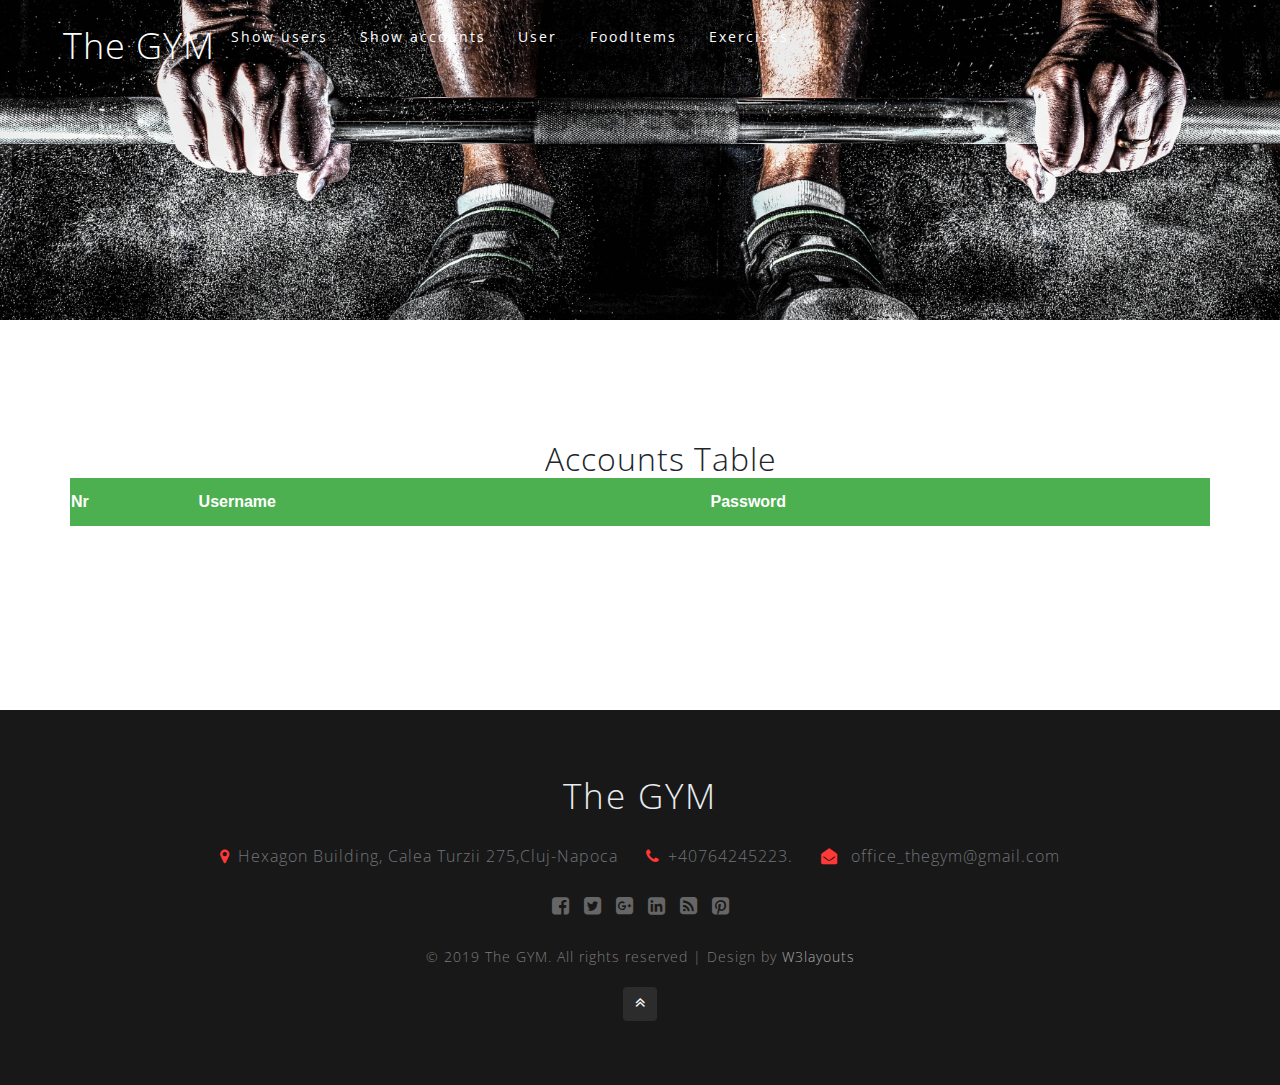
<file: accounts.html>
<!--
Author: w3layouts
Author URL: http://w3layouts.com
License: Creative Commons Attribution 3.0 Unported
License URL: http://creativecommons.org/licenses/by/3.0/
-->

<!DOCTYPE html>
<html lang="zxx">

<head>
    <title>The GYM</title>
    <meta name="viewport" content="width=device-width, initial-scale=1">
    <meta charset="utf-8" />
    <meta name="keywords" content="Provision Responsive web template, Bootstrap Web Templates, Flat Web Templates, Android Compatible web template, 
	SmartPhone Compatible web template, free WebDesigns for Nokia, Samsung, LG, Sony Ericsson, Motorola web design" />
    <script>
        addEventListener("load", function() {
            setTimeout(hideURLbar, 0);
        }, false);

        function hideURLbar() {
            window.scrollTo(0, 1);
        }

    </script>
    
    <!-- Custom Theme files -->
    <link href="css/bootstrap.css" type="text/css" rel="stylesheet" media="all">
    <link href="css/style.css" type="text/css" rel="stylesheet" media="all">
    <!-- font-awesome icons -->
    <link href="css/font-awesome.min.css" rel="stylesheet">
    <!-- //Custom Theme files -->
    <!-- online-fonts -->
    <link href="http://fonts.googleapis.com/css?family=Open+Sans:300,300i,400,400i,600,600i,700,700i,800,800i" rel="stylesheet">
    <!-- //online-fonts -->
    <script src="http://ajax.googleapis.com/ajax/libs/jquery/3.3.1/jquery.min.js"></script>
    <script src="js/listAcc.js"></script>
</head>

<body>
    <!-- main -->
    <div class="main-content inner" id="home">
        <!-- header -->
        <header>
            <div class="container-fluid">
                <!-- nav -->
                <nav class="py-md-4 py-3 d-lg-flex nav_w3pvt">
                    <div id="logo">
                        <h1><a href="index.html">The GYM</a></h1>
                    </div>
                    <label for="drop" class="toggle"><span class="fa fa-bars"></span></label>
                    <input type="checkbox" id="drop" />
                    <li>
                       
                        <ul>
                            <li><a href="admin.html" class="drop-text">Show users</a></li>
                            <li><a href="accounts.html" class="drop-text">Show accounts</a></li>
                            <li><a href="user.html" class="drop-text">User</a></li>
                            <li><a href="food.html" class="drop-text">FoodItems</a></li>
                            <li><a href="exercises.html" class="drop-text">Exercises</a></li>
                        </ul>
                    </li>
                </nav>
                <!-- //nav -->
            </div>
        </header>
        <!-- //header -->
    </div>
    <!-- //main -->

    <!-- banner-bottom -->
    <section class="banner-bottom py-5">
        <div class="container py-md-4">
            <h3 class="tittle-w3layouts two text-center"></h3>
            <div class="comment-top mt-5 row">
                <div class="col-lg-5 comment-bottom w3pvt_mail_grid-img">
                </div>
                <h2><a>Accounts Table</a></h2>
                        <head>
                            <style>
                            #table1 {
                              font-family: "Trebuchet MS", Arial, Helvetica, sans-serif;
                              border-collapse: collapse;
                              width: 100%;
                            }
                            
                            #table1 td, #table th {
                              border: 1px solid #ddd;
                              padding: 8px;
                            }
                            
                            #table1 tr:nth-child(even){background-color: #f2f2f2;}
                            
                            #table1 tr:hover {background-color: #ddd;}
                            
                            #table1 th {
                              padding-top: 12px;
                              padding-bottom: 12px;
                              text-align: left;
                              background-color: #4CAF50;
                              color: white;
                            }
                            </style>
                            </head>
                            <body>
                            
                            <table id="table1">
                              <tr>
                                <th>Nr</th>
                                <th>Username</th>
                                <th>Password</th>
                              </tr>
                              
                            </table>

            </div>

            <ul class="list-unstyled row text-left mt-lg-5 pt-lg-5  pb-lg-3">
          
            </ul>
          
        </div>
    </section>
    <!-- //banner-bottom -->
    <!-- footer -->
    <footer class="footer-content text-center py-5">
        <div class="container py-md-3">
            <!-- logo -->
            <h2 class="logo2 text-center">
                <a href="index.html">
                   The GYM
                </a>
            </h2>
            <!-- //logo -->
            <!-- address -->
            <div class="contact-left-footer mt-md-4">
                <ul>
                    <li>
                        <p>
                            <span class="fa fa-map-marker mr-2"></span>Hexagon Building, Calea Turzii 275,Cluj-Napoca
                        </p>
                    </li>
                    <li class="mx-4">
                        <p>
                            <span class="fa fa-phone mr-2"></span>+40764245223.
                        </p>
                    </li>
                    <li>
                        <p class="text-wh">
                            <span class="fa fa-envelope-open mr-2"></span>
                            <a href="mailto:info@example.com">office_thegym@gmail.com</a>
                        </p>
                    </li>
                </ul>
            </div>
            <!-- //address -->
            <!-- social icons -->
            <div class="footer-w3pvt-copy-social my-4">
                <ul>
                    <li>
                        <a href="#">
                            <span class="fa fa-facebook-square"></span>
                        </a>
                    </li>
                    <li class="mx-2">
                        <a href="#">
                            <span class="fa fa-twitter-square"></span>
                        </a>
                    </li>
                    <li class="">
                        <a href="#">
                            <span class="fa fa-google-plus-square"></span>
                        </a>
                    </li>
                    <li class="mx-2">
                        <a href="#">
                            <span class="fa fa-linkedin-square"></span>
                        </a>
                    </li>
                    <li>
                        <a href="#">
                            <span class="fa fa-rss-square"></span>
                        </a>
                    </li>
                    <li class="ml-2">
                        <a href="#">
                            <span class="fa fa-pinterest-square"></span>
                        </a>
                    </li>
                </ul>
            </div>
            <!-- //social icons -->
            <!-- copyright -->
            <div class="w3layouts-copy text-center">
                <p class="text-da">© 2019 The GYM. All rights reserved | Design by
                    <a href="http://w3layouts.com/">W3layouts</a>
                </p>
            </div>
            <!-- //copyright -->
            <!-- move top icon -->
			 <div class="move-top text-center mt-3">
            <a href="#home" class="move-top"><span class="fa fa-angle-double-up" aria-hidden="true"></span></a>
			</div>
			<!-- //move top icon -->
        </div>
    </footer>
    <!-- //footer -->




</body>

</html>
</file>
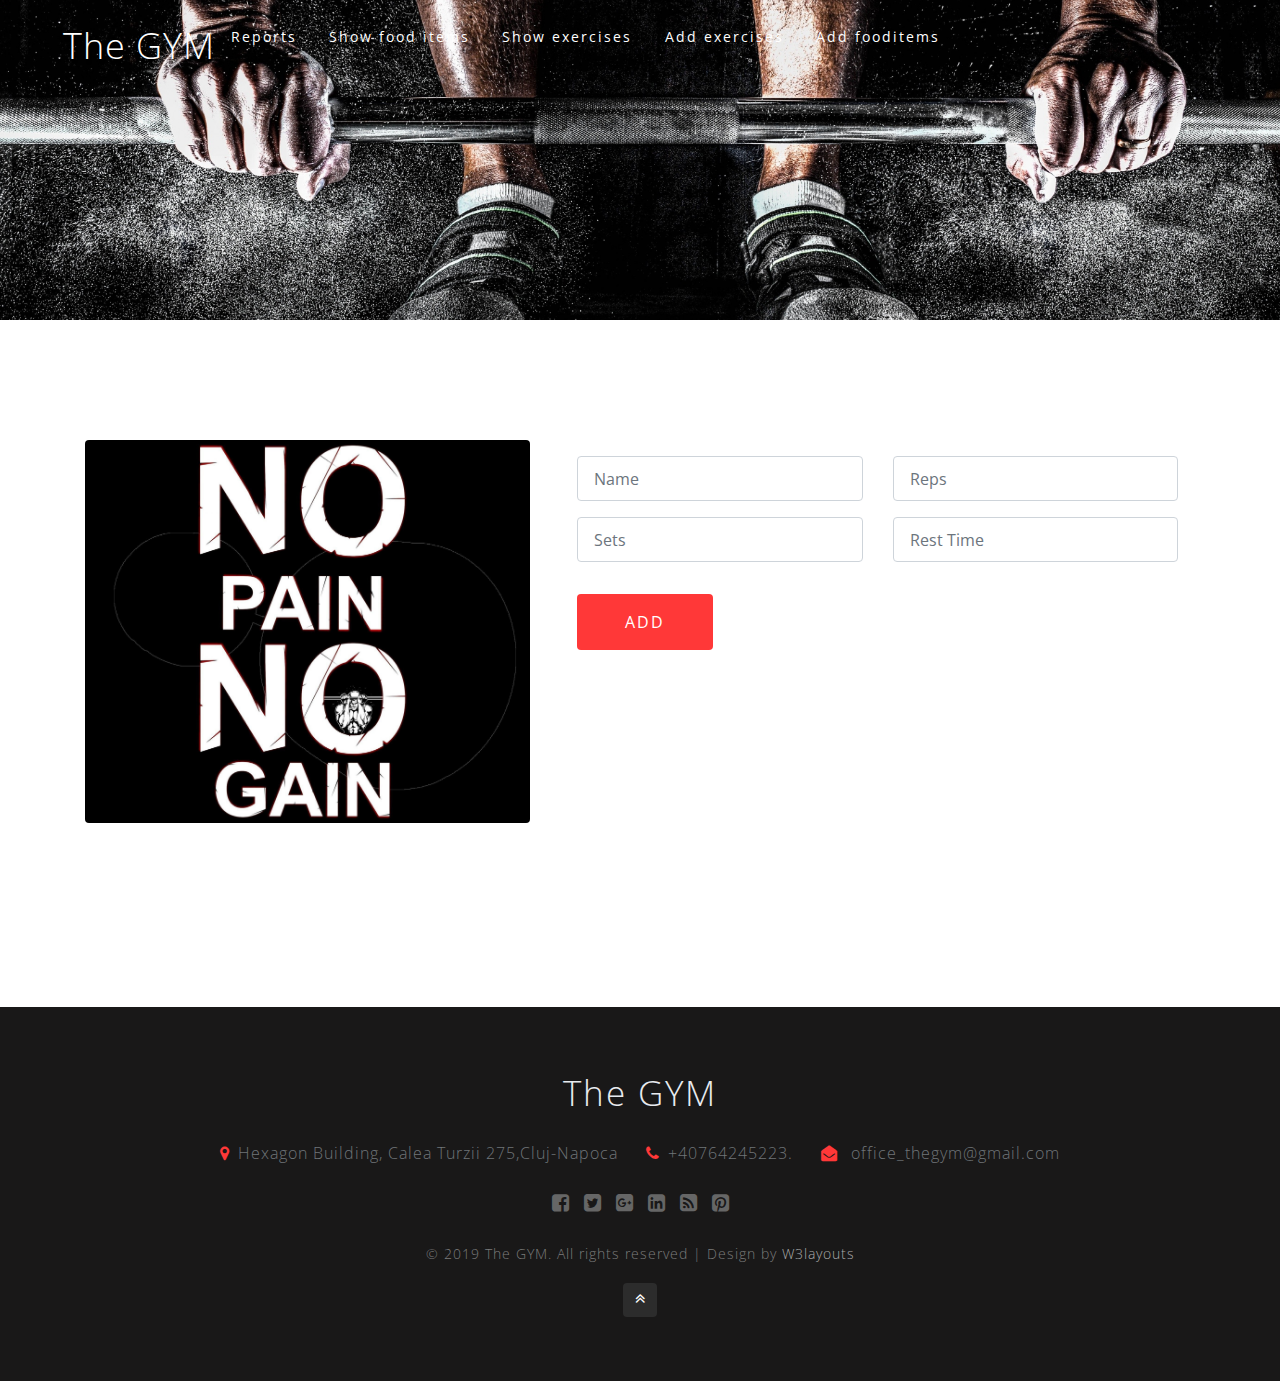
<file: addex.html>
<!--
Author: w3layouts
Author URL: http://w3layouts.com
License: Creative Commons Attribution 3.0 Unported
License URL: http://creativecommons.org/licenses/by/3.0/
-->

<!DOCTYPE html>
<html lang="zxx">

<head>
    <title>The GYM</title>
    <meta name="viewport" content="width=device-width, initial-scale=1">
    <meta charset="utf-8" />
    <meta name="keywords" content="Provision Responsive web template, Bootstrap Web Templates, Flat Web Templates, Android Compatible web template, 
	SmartPhone Compatible web template, free WebDesigns for Nokia, Samsung, LG, Sony Ericsson, Motorola web design" />
    <script>
        addEventListener("load", function() {
            setTimeout(hideURLbar, 0);
        }, false);

        function hideURLbar() {
            window.scrollTo(0, 1);
        }

    </script>
    
    <!-- Custom Theme files -->
    <link href="css/bootstrap.css" type="text/css" rel="stylesheet" media="all">
    <link href="css/style.css" type="text/css" rel="stylesheet" media="all">
    <!-- font-awesome icons -->
    <link href="css/font-awesome.min.css" rel="stylesheet">
    <!-- //Custom Theme files -->
    <!-- online-fonts -->
    <link href="http://fonts.googleapis.com/css?family=Open+Sans:300,300i,400,400i,600,600i,700,700i,800,800i" rel="stylesheet">
    <!-- //online-fonts -->
    <script src="http://ajax.googleapis.com/ajax/libs/jquery/3.3.1/jquery.min.js"></script>
    <script src="js/trainer.js"></script>
</head>

<body>
    <!-- main -->
    <div class="main-content inner" id="home">
        <!-- header -->
        <header>
            <div class="container-fluid">
                <!-- nav -->
                <nav class="py-md-4 py-3 d-lg-flex nav_w3pvt">
                    <div id="logo">
                        <h1><a href="index.html">The GYM</a></h1>
                    </div>
                    <label for="drop" class="toggle"><span class="fa fa-bars"></span></label>
                    <input type="checkbox" id="drop" />
                    <li>
                       
                        <ul>
                            <li><a href="trainer.html" class="drop-text">Reports</a></li>
                            <li><a href="foodItemTr.html" class="drop-text">Show food items</a></li>
                            <li><a href="exerciseTr.html" class="drop-text">Show exercises</a></li>
                            <li><a href="addex.html" class="drop-text">Add exercises</a></li>
                            <li><a href="addfood.html" class="drop-text">Add fooditems</a></li>
                        </ul>
                    </li>
                </nav>
                <!-- //nav -->
            </div>
        </header>
        <!-- //header -->
    </div>
    <!-- //main -->

    <!-- banner-bottom -->
    <section class="banner-bottom py-5">
        <div class="container py-md-4">
            <h3 class="tittle-w3layouts two text-center"></h3>
            <div class="comment-top mt-5 row">
                <div class="col-lg-5 comment-bottom w3pvt_mail_grid-img">
                    <img src="images/32748.jpg" alt="" class="img-fluid">
                </div>
                <div class="col-lg-7 comment-bottom w3pvt_mail_grid_right">
                    <form action="#" method="post">
                        <div class="row">

                            <div class="col-lg-6 form-group">
                                
                                <input class="form-control" type="text" name="Name" id="ename" placeholder="Name" required="">
                            </div>

                            <div class="col-lg-6 form-group">
                                
                                <input class="form-control" type="text" name="date" id="reps" placeholder="Reps" required="">
                            </div>
                           
                        </div>
                        <div class="row">
                            <div class="col-lg-6 form-group">
                                
                                <input class="form-control" type="text" name="sets" id="sets" placeholder="Sets" required="">
                            </div>

                            <div class="col-lg-6 form-group">
                              
                                <input class="form-control" type="text" name="user" id="rest" placeholder="Rest Time" required="">
                            </div>
                        </div>
                        
                        <button type="submit" id="eadd_btn" class="btn submit mt-3">Add</button>
                        
                    </form>
                </div>

            </div>

            <ul class="list-unstyled row text-left mt-lg-5 pt-lg-5  pb-lg-3">
          
            </ul>
          
        </div>
    </section>
    <!-- //banner-bottom -->
    <!-- footer -->
    <footer class="footer-content text-center py-5">
        <div class="container py-md-3">
            <!-- logo -->
            <h2 class="logo2 text-center">
                <a href="index.html">
                   The GYM
                </a>
            </h2>
            <!-- //logo -->
            <!-- address -->
            <div class="contact-left-footer mt-md-4">
                <ul>
                    <li>
                        <p>
                            <span class="fa fa-map-marker mr-2"></span>Hexagon Building, Calea Turzii 275,Cluj-Napoca
                        </p>
                    </li>
                    <li class="mx-4">
                        <p>
                            <span class="fa fa-phone mr-2"></span>+40764245223.
                        </p>
                    </li>
                    <li>
                        <p class="text-wh">
                            <span class="fa fa-envelope-open mr-2"></span>
                            <a href="mailto:info@example.com">office_thegym@gmail.com</a>
                        </p>
                    </li>
                </ul>
            </div>
            <!-- //address -->
            <!-- social icons -->
            <div class="footer-w3pvt-copy-social my-4">
                <ul>
                    <li>
                        <a href="#">
                            <span class="fa fa-facebook-square"></span>
                        </a>
                    </li>
                    <li class="mx-2">
                        <a href="#">
                            <span class="fa fa-twitter-square"></span>
                        </a>
                    </li>
                    <li class="">
                        <a href="#">
                            <span class="fa fa-google-plus-square"></span>
                        </a>
                    </li>
                    <li class="mx-2">
                        <a href="#">
                            <span class="fa fa-linkedin-square"></span>
                        </a>
                    </li>
                    <li>
                        <a href="#">
                            <span class="fa fa-rss-square"></span>
                        </a>
                    </li>
                    <li class="ml-2">
                        <a href="#">
                            <span class="fa fa-pinterest-square"></span>
                        </a>
                    </li>
                </ul>
            </div>
            <!-- //social icons -->
            <!-- copyright -->
            <div class="w3layouts-copy text-center">
                <p class="text-da">© 2019 The GYM. All rights reserved | Design by
                    <a href="http://w3layouts.com/">W3layouts</a>
                </p>
            </div>
            <!-- //copyright -->
            <!-- move top icon -->
			 <div class="move-top text-center mt-3">
            <a href="#home" class="move-top"><span class="fa fa-angle-double-up" aria-hidden="true"></span></a>
			</div>
			<!-- //move top icon -->
        </div>
    </footer>
    <!-- //footer -->




</body>

</html>
</file>
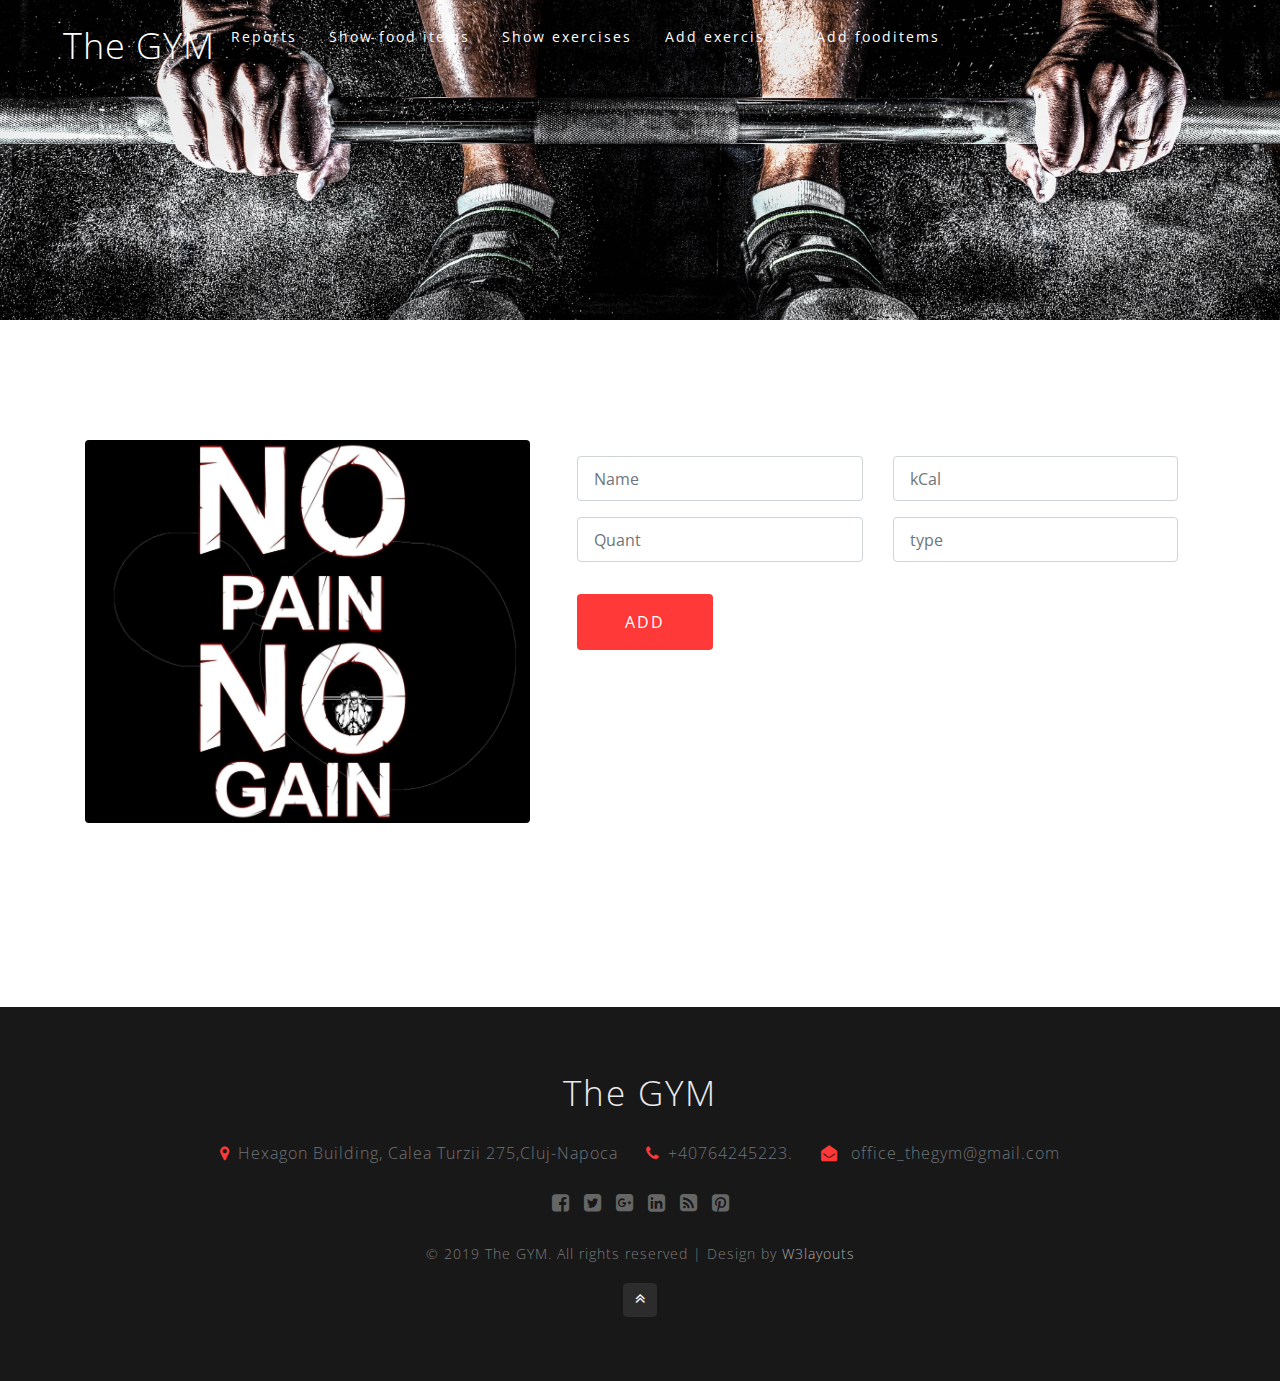
<file: addfood.html>
<!--
Author: w3layouts
Author URL: http://w3layouts.com
License: Creative Commons Attribution 3.0 Unported
License URL: http://creativecommons.org/licenses/by/3.0/
-->

<!DOCTYPE html>
<html lang="zxx">

<head>
    <title>The GYM</title>
    <meta name="viewport" content="width=device-width, initial-scale=1">
    <meta charset="utf-8" />
    <meta name="keywords" content="Provision Responsive web template, Bootstrap Web Templates, Flat Web Templates, Android Compatible web template, 
	SmartPhone Compatible web template, free WebDesigns for Nokia, Samsung, LG, Sony Ericsson, Motorola web design" />
    <script>
        addEventListener("load", function() {
            setTimeout(hideURLbar, 0);
        }, false);

        function hideURLbar() {
            window.scrollTo(0, 1);
        }

    </script>
    
    <!-- Custom Theme files -->
    <link href="css/bootstrap.css" type="text/css" rel="stylesheet" media="all">
    <link href="css/style.css" type="text/css" rel="stylesheet" media="all">
    <!-- font-awesome icons -->
    <link href="css/font-awesome.min.css" rel="stylesheet">
    <!-- //Custom Theme files -->
    <!-- online-fonts -->
    <link href="http://fonts.googleapis.com/css?family=Open+Sans:300,300i,400,400i,600,600i,700,700i,800,800i" rel="stylesheet">
    <!-- //online-fonts -->
    <script src="http://ajax.googleapis.com/ajax/libs/jquery/3.3.1/jquery.min.js"></script>
    <script src="js/trainer.js"></script>
</head>

<body>
    <!-- main -->
    <div class="main-content inner" id="home">
        <!-- header -->
        <header>
            <div class="container-fluid">
                <!-- nav -->
                <nav class="py-md-4 py-3 d-lg-flex nav_w3pvt">
                    <div id="logo">
                        <h1><a href="index.html">The GYM</a></h1>
                    </div>
                    <label for="drop" class="toggle"><span class="fa fa-bars"></span></label>
                    <input type="checkbox" id="drop" />
                    <li>
                       
                        <ul>
                            <li><a href="trainer.html" class="drop-text">Reports</a></li>
                            <li><a href="foodItemTr.html" class="drop-text">Show food items</a></li>
                            <li><a href="exerciseTr.html" class="drop-text">Show exercises</a></li>
                            <li><a href="addex.html" class="drop-text">Add exercises</a></li>
                            <li><a href="addfood.html" class="drop-text">Add fooditems</a></li>
                        </ul>
                    </li>
                </nav>
                <!-- //nav -->
            </div>
        </header>
        <!-- //header -->
    </div>
    <!-- //main -->

    <!-- banner-bottom -->
    <section class="banner-bottom py-5">
        <div class="container py-md-4">
            <h3 class="tittle-w3layouts two text-center"></h3>
            <div class="comment-top mt-5 row">
                <div class="col-lg-5 comment-bottom w3pvt_mail_grid-img">
                    <img src="images/32748.jpg" alt="" class="img-fluid">
                </div>
                <div class="col-lg-7 comment-bottom w3pvt_mail_grid_right">
                    <form action="#" method="post">
                        <div class="row">

                            <div class="col-lg-6 form-group">
                                
                                <input class="form-control" type="text" name="Name" id="fname" placeholder="Name" required="">
                            </div>

                            <div class="col-lg-6 form-group">
                                
                                <input class="form-control" type="text" name="date" id="kcal" placeholder="kCal" required="">
                            </div>
                           
                        </div>
                        <div class="row">
                            <div class="col-lg-6 form-group">
                                
                                <input class="form-control" type="text" name="sets" id="quant" placeholder="Quant" required="">
                            </div>
                            <div class="col-lg-6 form-group">
                              
                                <input class="form-control" type="text" name="user" id="type" placeholder="type" required="">
                            </div>
                        
                        </div>
                       
                        
                        <button type="submit" id="add_btn" class="btn submit mt-3">Add</button>
                    </form>
                </div>

            </div>

            <ul class="list-unstyled row text-left mt-lg-5 pt-lg-5  pb-lg-3">
          
            </ul>
          
        </div>
    </section>
    <!-- //banner-bottom -->
    <!-- footer -->
    <footer class="footer-content text-center py-5">
        <div class="container py-md-3">
            <!-- logo -->
            <h2 class="logo2 text-center">
                <a href="index.html">
                   The GYM
                </a>
            </h2>
            <!-- //logo -->
            <!-- address -->
            <div class="contact-left-footer mt-md-4">
                <ul>
                    <li>
                        <p>
                            <span class="fa fa-map-marker mr-2"></span>Hexagon Building, Calea Turzii 275,Cluj-Napoca
                        </p>
                    </li>
                    <li class="mx-4">
                        <p>
                            <span class="fa fa-phone mr-2"></span>+40764245223.
                        </p>
                    </li>
                    <li>
                        <p class="text-wh">
                            <span class="fa fa-envelope-open mr-2"></span>
                            <a href="mailto:info@example.com">office_thegym@gmail.com</a>
                        </p>
                    </li>
                </ul>
            </div>
            <!-- //address -->
            <!-- social icons -->
            <div class="footer-w3pvt-copy-social my-4">
                <ul>
                    <li>
                        <a href="#">
                            <span class="fa fa-facebook-square"></span>
                        </a>
                    </li>
                    <li class="mx-2">
                        <a href="#">
                            <span class="fa fa-twitter-square"></span>
                        </a>
                    </li>
                    <li class="">
                        <a href="#">
                            <span class="fa fa-google-plus-square"></span>
                        </a>
                    </li>
                    <li class="mx-2">
                        <a href="#">
                            <span class="fa fa-linkedin-square"></span>
                        </a>
                    </li>
                    <li>
                        <a href="#">
                            <span class="fa fa-rss-square"></span>
                        </a>
                    </li>
                    <li class="ml-2">
                        <a href="#">
                            <span class="fa fa-pinterest-square"></span>
                        </a>
                    </li>
                </ul>
            </div>
            <!-- //social icons -->
            <!-- copyright -->
            <div class="w3layouts-copy text-center">
                <p class="text-da">© 2019 The GYM. All rights reserved | Design by
                    <a href="http://w3layouts.com/">W3layouts</a>
                </p>
            </div>
            <!-- //copyright -->
            <!-- move top icon -->
			 <div class="move-top text-center mt-3">
            <a href="#home" class="move-top"><span class="fa fa-angle-double-up" aria-hidden="true"></span></a>
			</div>
			<!-- //move top icon -->
        </div>
    </footer>
    <!-- //footer -->




</body>

</html>
</file>
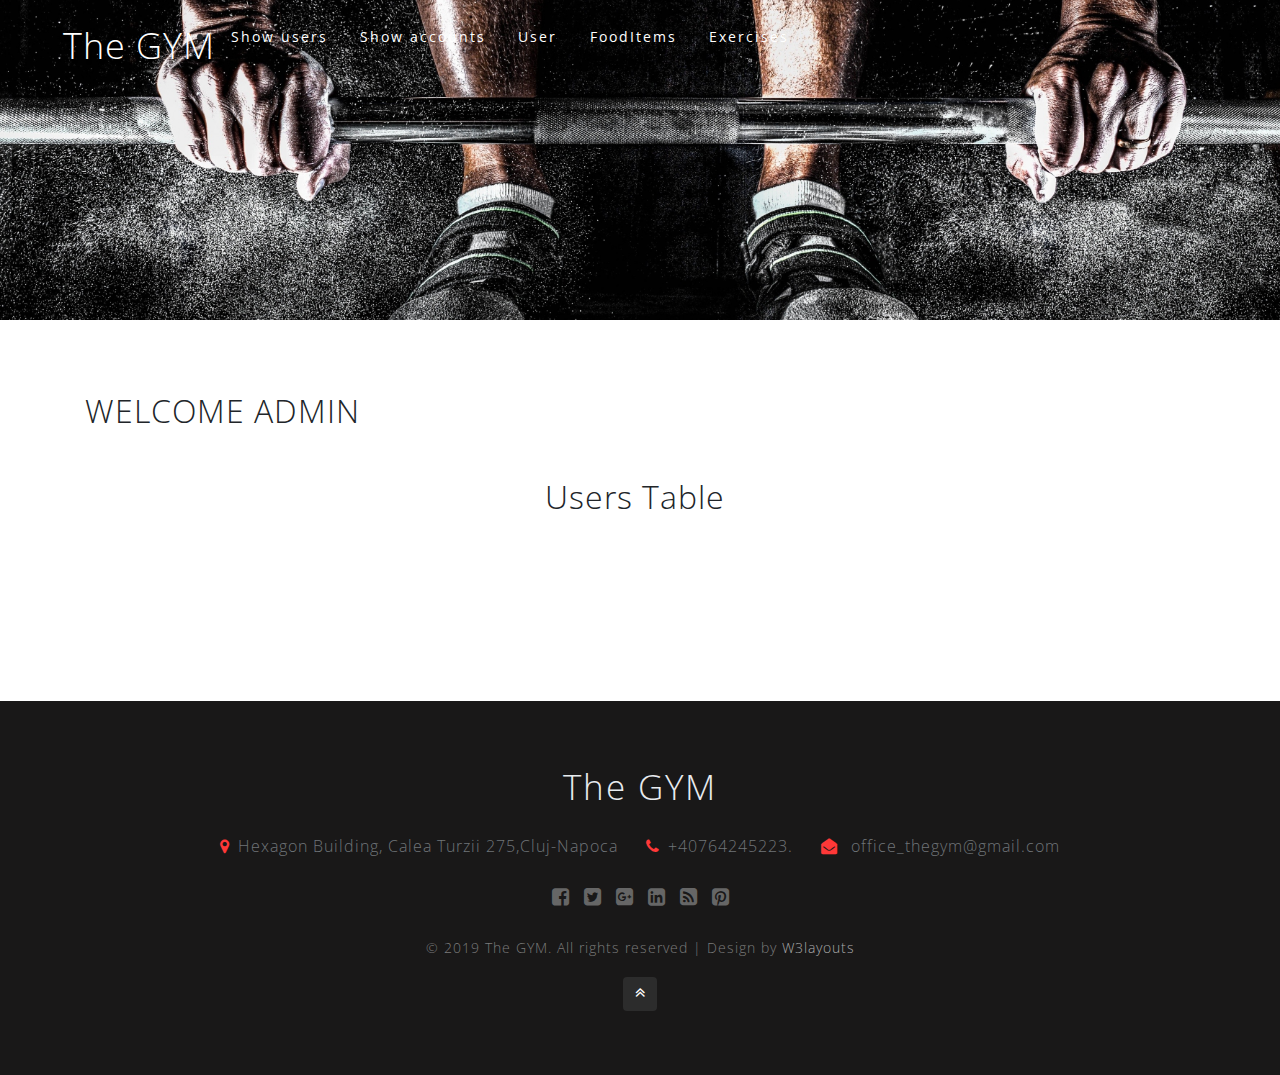
<file: admin.html>
<!--
Author: w3layouts
Author URL: http://w3layouts.com
License: Creative Commons Attribution 3.0 Unported
License URL: http://creativecommons.org/licenses/by/3.0/
-->

<!DOCTYPE html>
<html lang="zxx">

<head>
    <title>The GYM</title>
    <meta name="viewport" content="width=device-width, initial-scale=1">
    <meta charset="utf-8" />
    <meta name="keywords" content="Provision Responsive web template, Bootstrap Web Templates, Flat Web Templates, Android Compatible web template, 
	SmartPhone Compatible web template, free WebDesigns for Nokia, Samsung, LG, Sony Ericsson, Motorola web design" />
    <script>
        addEventListener("load", function() {
            setTimeout(hideURLbar, 0);
        }, false);

        function hideURLbar() {
            window.scrollTo(0, 1);
        }

    </script>
    
    <!-- Custom Theme files -->
    <link href="css/bootstrap.css" type="text/css" rel="stylesheet" media="all">
    <link href="css/style.css" type="text/css" rel="stylesheet" media="all">
    <!-- font-awesome icons -->
    <link href="css/font-awesome.min.css" rel="stylesheet">
    <!-- //Custom Theme files -->
    <!-- online-fonts -->
    <link href="http://fonts.googleapis.com/css?family=Open+Sans:300,300i,400,400i,600,600i,700,700i,800,800i" rel="stylesheet">
    <!-- //online-fonts -->
    <script src="http://ajax.googleapis.com/ajax/libs/jquery/3.3.1/jquery.min.js"></script>
    <script src="js/admin.js"></script>
    <script src="js/listAll.js"></script>
</head>

<body>
    <!-- main -->
    <div class="main-content inner" id="home">
        <!-- header -->
        <header>
            <div class="container-fluid">
                <!-- nav -->
                <nav class="py-md-4 py-3 d-lg-flex nav_w3pvt">
                    <div id="logo">
                        <h1><a href="index.html">The GYM</a></h1>
                    </div>
                    <label for="drop" class="toggle"><span class="fa fa-bars"></span></label>
                    <input type="checkbox" id="drop" />
                    <li>
                        <ul>
                            <li><a href="admin.html" class="drop-text">Show users</a></li>
                            <li><a href="accounts.html" class="drop-text">Show accounts</a></li>
                            <li><a href="user.html" class="drop-text">User</a></li>
                            <li><a href="food.html" class="drop-text">FoodItems</a></li>
                            <li><a href="exercises.html" class="drop-text">Exercises</a></li>
                        </ul>
                    </li>
                </nav>

               
                <!-- //nav -->
            </div>
        </header>
        <!-- //header -->
    </div>
    <!-- //main -->

    <!-- banner-bottom -->
    <section class="banner-bottom py-5">
        <div class="container py-md-4">
            <h2><a>WELCOME ADMIN</a></h2>
            <h3 class="tittle-w3layouts two text-center"></h3>
            <div class="comment-top mt-5 row">
                <div class="col-lg-5 comment-bottom w3pvt_mail_grid-img">
                </div>
                <h2><a>Users Table</a></h2>
                        <head>
                            <style>
                            #table  {
                              font-family: "Trebuchet MS", Arial, Helvetica, sans-serif;
                              border-collapse: collapse;
                              width: 100%;
                            }
                            
                            #table td, #table th {
                              border: 1px solid #ddd;
                              padding: 8px;
                            }
                            
                            #table tr:nth-child(even){background-color: #f2f2f2;}
                            
                            #table tr:hover {background-color: #ddd;}
                            
                            #table th {
                              padding-top: 12px;
                              padding-bottom: 12px;
                              text-align: left;
                              background-color: #4CAF50;
                              color: white;
                            }
                            </style>
                            </head>
                            <body>
                        
                            <table id="table"> </table>

            </div>

            <ul class="list-unstyled row text-left mt-lg-5 pt-lg-5  pb-lg-3">
               
            </ul>
          
        </div>
    </section>
    <!-- //banner-bottom -->
    <!-- footer -->
    <footer class="footer-content text-center py-5">
        <div class="container py-md-3">
            <!-- logo -->
            <h2 class="logo2 text-center">
                <a href="index.html">
                   The GYM
                </a>
            </h2>
            <!-- //logo -->
            <!-- address -->
            <div class="contact-left-footer mt-md-4">
                <ul>
                    <li>
                        <p>
                            <span class="fa fa-map-marker mr-2"></span>Hexagon Building, Calea Turzii 275,Cluj-Napoca
                        </p>
                    </li>
                    <li class="mx-4">
                        <p>
                            <span class="fa fa-phone mr-2"></span>+40764245223.
                        </p>
                    </li>
                    <li>
                        <p class="text-wh">
                            <span class="fa fa-envelope-open mr-2"></span>
                            <a href="mailto:info@example.com">office_thegym@gmail.com</a>
                        </p>
                    </li>
                </ul>
            </div>
            <!-- //address -->
            <!-- social icons -->
            <div class="footer-w3pvt-copy-social my-4">
                <ul>
                    <li>
                        <a href="#">
                            <span class="fa fa-facebook-square"></span>
                        </a>
                    </li>
                    <li class="mx-2">
                        <a href="#">
                            <span class="fa fa-twitter-square"></span>
                        </a>
                    </li>
                    <li class="">
                        <a href="#">
                            <span class="fa fa-google-plus-square"></span>
                        </a>
                    </li>
                    <li class="mx-2">
                        <a href="#">
                            <span class="fa fa-linkedin-square"></span>
                        </a>
                    </li>
                    <li>
                        <a href="#">
                            <span class="fa fa-rss-square"></span>
                        </a>
                    </li>
                    <li class="ml-2">
                        <a href="#">
                            <span class="fa fa-pinterest-square"></span>
                        </a>
                    </li>
                </ul>
            </div>
            <!-- //social icons -->
            <!-- copyright -->
            <div class="w3layouts-copy text-center">
                <p class="text-da">© 2019 The GYM. All rights reserved | Design by
                    <a href="http://w3layouts.com/">W3layouts</a>
                </p>
            </div>
            <!-- //copyright -->
            <!-- move top icon -->
			 <div class="move-top text-center mt-3">
            <a href="#home" class="move-top"><span class="fa fa-angle-double-up" aria-hidden="true"></span></a>
			</div>
			<!-- //move top icon -->
        </div>
    </footer>
    <!-- //footer -->




</body>

</html>
</file>
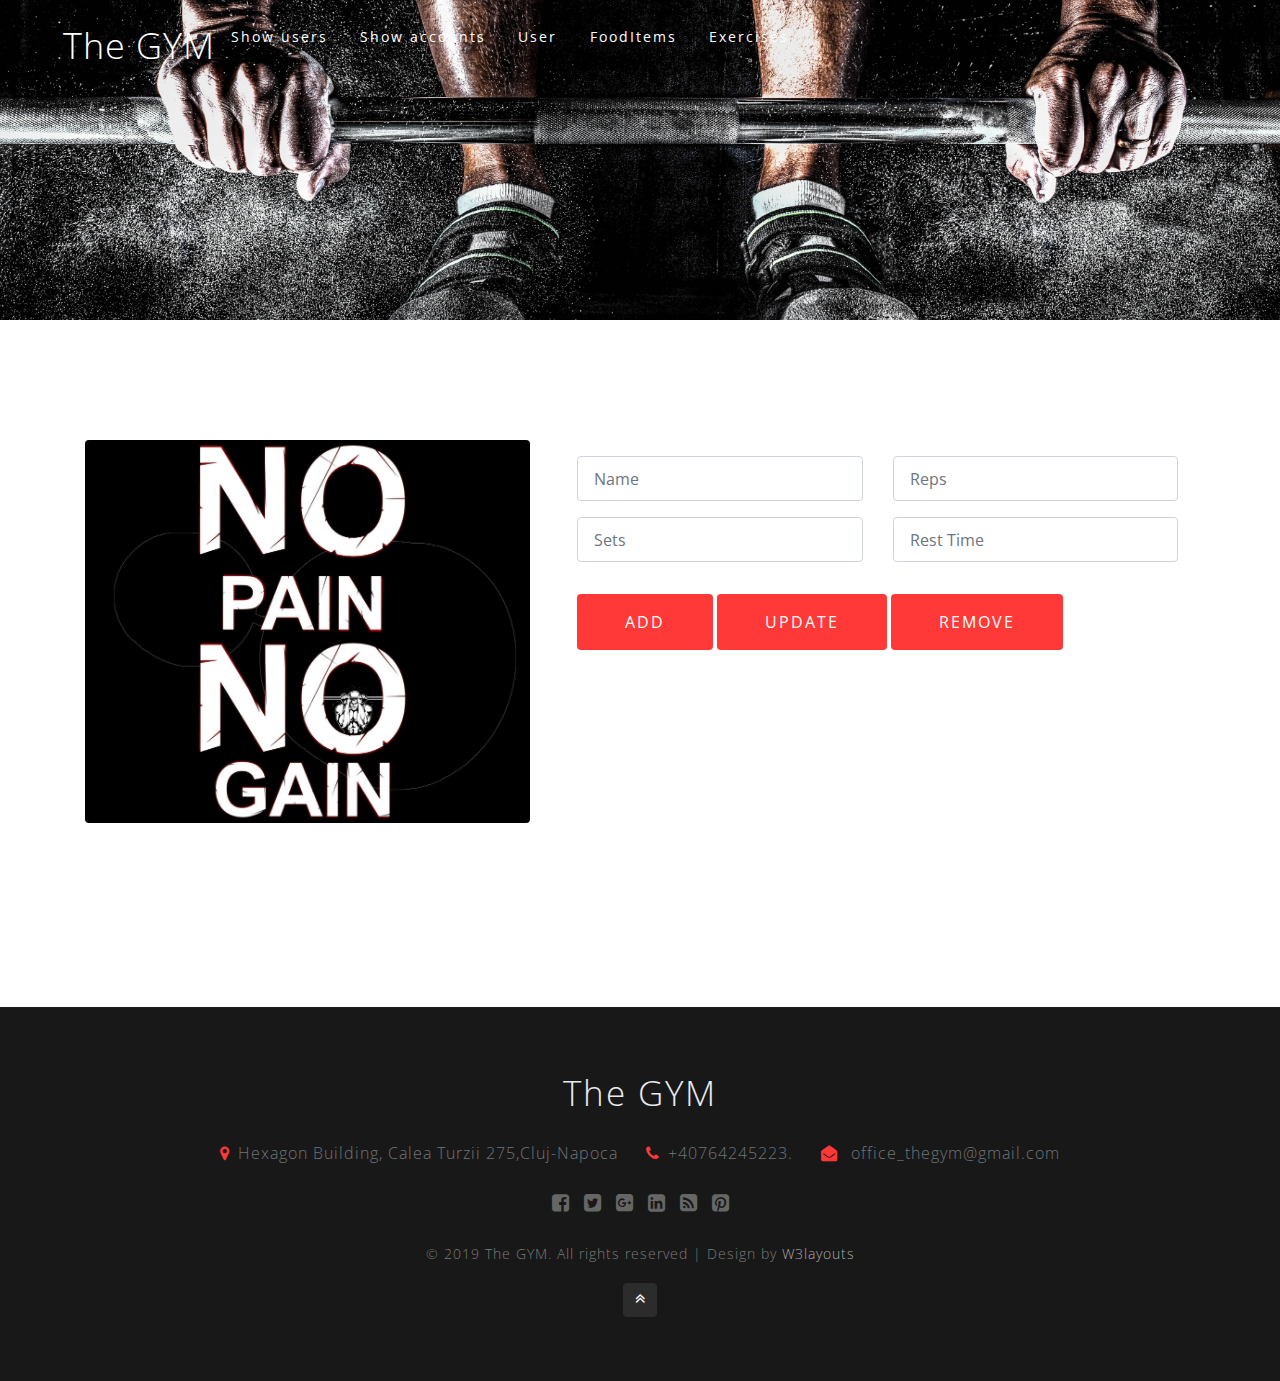
<file: exercises.html>
<!--
Author: w3layouts
Author URL: http://w3layouts.com
License: Creative Commons Attribution 3.0 Unported
License URL: http://creativecommons.org/licenses/by/3.0/
-->

<!DOCTYPE html>
<html lang="zxx">

<head>
    <title>The GYM</title>
    <meta name="viewport" content="width=device-width, initial-scale=1">
    <meta charset="utf-8" />
    <meta name="keywords" content="Provision Responsive web template, Bootstrap Web Templates, Flat Web Templates, Android Compatible web template, 
	SmartPhone Compatible web template, free WebDesigns for Nokia, Samsung, LG, Sony Ericsson, Motorola web design" />
    <script>
        addEventListener("load", function() {
            setTimeout(hideURLbar, 0);
        }, false);

        function hideURLbar() {
            window.scrollTo(0, 1);
        }

    </script>
    
    <!-- Custom Theme files -->
    <link href="css/bootstrap.css" type="text/css" rel="stylesheet" media="all">
    <link href="css/style.css" type="text/css" rel="stylesheet" media="all">
    <!-- font-awesome icons -->
    <link href="css/font-awesome.min.css" rel="stylesheet">
    <!-- //Custom Theme files -->
    <!-- online-fonts -->
    <link href="http://fonts.googleapis.com/css?family=Open+Sans:300,300i,400,400i,600,600i,700,700i,800,800i" rel="stylesheet">
    <!-- //online-fonts -->
    <script src="http://ajax.googleapis.com/ajax/libs/jquery/3.3.1/jquery.min.js"></script>
    <script src="js/admin.js"></script>
</head>

<body>
    <!-- main -->
    <div class="main-content inner" id="home">
        <!-- header -->
        <header>
            <div class="container-fluid">
                <!-- nav -->
                <nav class="py-md-4 py-3 d-lg-flex nav_w3pvt">
                    <div id="logo">
                        <h1><a href="index.html">The GYM</a></h1>
                    </div>
                    <label for="drop" class="toggle"><span class="fa fa-bars"></span></label>
                    <input type="checkbox" id="drop" />
                    <li>
                       
                        <ul>
                            <li><a href="admin.html" class="drop-text">Show users</a></li>
                            <li><a href="accounts.html" class="drop-text">Show accounts</a></li>
                            <li><a href="user.html" class="drop-text">User</a></li>
                            <li><a href="food.html" class="drop-text">FoodItems</a></li>
                            <li><a href="exercises.html" class="drop-text">Exercises</a></li>
                        </ul>
                    </li>
                </nav>
                <!-- //nav -->
            </div>
        </header>
        <!-- //header -->
    </div>
    <!-- //main -->

    <!-- banner-bottom -->
    <section class="banner-bottom py-5">
        <div class="container py-md-4">
            <h3 class="tittle-w3layouts two text-center"></h3>
            <div class="comment-top mt-5 row">
                <div class="col-lg-5 comment-bottom w3pvt_mail_grid-img">
                    <img src="images/32748.jpg" alt="" class="img-fluid">
                </div>
                <div class="col-lg-7 comment-bottom w3pvt_mail_grid_right">
                    <form action="#" method="post">
                        <div class="row">

                            <div class="col-lg-6 form-group">
                                
                                <input class="form-control" type="text" name="Name" id="ename" placeholder="Name" required="">
                            </div>

                            <div class="col-lg-6 form-group">
                                
                                <input class="form-control" type="text" name="date" id="reps" placeholder="Reps" required="">
                            </div>
                           
                        </div>
                        <div class="row">
                            <div class="col-lg-6 form-group">
                                
                                <input class="form-control" type="text" name="sets" id="sets" placeholder="Sets" required="">
                            </div>

                            <div class="col-lg-6 form-group">
                              
                                <input class="form-control" type="text" name="user" id="rest" placeholder="Rest Time" required="">
                            </div>
                        </div>
                       
                        
                        <button type="submit" id="eadd_btn" class="btn submit mt-3">Add</button>
                        <button type="submit" id="eupdate_btn" class="btn submit mt-3">Update</button>
                        <button type="submit" id="edel_btn" class="btn submit mt-3">Remove</button>
                    </form>
                </div>

            </div>

            <ul class="list-unstyled row text-left mt-lg-5 pt-lg-5  pb-lg-3">
          
            </ul>
          
        </div>
    </section>
    <!-- //banner-bottom -->
    <!-- footer -->
    <footer class="footer-content text-center py-5">
        <div class="container py-md-3">
            <!-- logo -->
            <h2 class="logo2 text-center">
                <a href="index.html">
                   The GYM
                </a>
            </h2>
            <!-- //logo -->
            <!-- address -->
            <div class="contact-left-footer mt-md-4">
                <ul>
                    <li>
                        <p>
                            <span class="fa fa-map-marker mr-2"></span>Hexagon Building, Calea Turzii 275,Cluj-Napoca
                        </p>
                    </li>
                    <li class="mx-4">
                        <p>
                            <span class="fa fa-phone mr-2"></span>+40764245223.
                        </p>
                    </li>
                    <li>
                        <p class="text-wh">
                            <span class="fa fa-envelope-open mr-2"></span>
                            <a href="mailto:info@example.com">office_thegym@gmail.com</a>
                        </p>
                    </li>
                </ul>
            </div>
            <!-- //address -->
            <!-- social icons -->
            <div class="footer-w3pvt-copy-social my-4">
                <ul>
                    <li>
                        <a href="#">
                            <span class="fa fa-facebook-square"></span>
                        </a>
                    </li>
                    <li class="mx-2">
                        <a href="#">
                            <span class="fa fa-twitter-square"></span>
                        </a>
                    </li>
                    <li class="">
                        <a href="#">
                            <span class="fa fa-google-plus-square"></span>
                        </a>
                    </li>
                    <li class="mx-2">
                        <a href="#">
                            <span class="fa fa-linkedin-square"></span>
                        </a>
                    </li>
                    <li>
                        <a href="#">
                            <span class="fa fa-rss-square"></span>
                        </a>
                    </li>
                    <li class="ml-2">
                        <a href="#">
                            <span class="fa fa-pinterest-square"></span>
                        </a>
                    </li>
                </ul>
            </div>
            <!-- //social icons -->
            <!-- copyright -->
            <div class="w3layouts-copy text-center">
                <p class="text-da">© 2019 The GYM. All rights reserved | Design by
                    <a href="http://w3layouts.com/">W3layouts</a>
                </p>
            </div>
            <!-- //copyright -->
            <!-- move top icon -->
			 <div class="move-top text-center mt-3">
            <a href="#home" class="move-top"><span class="fa fa-angle-double-up" aria-hidden="true"></span></a>
			</div>
			<!-- //move top icon -->
        </div>
    </footer>
    <!-- //footer -->




</body>

</html>
</file>
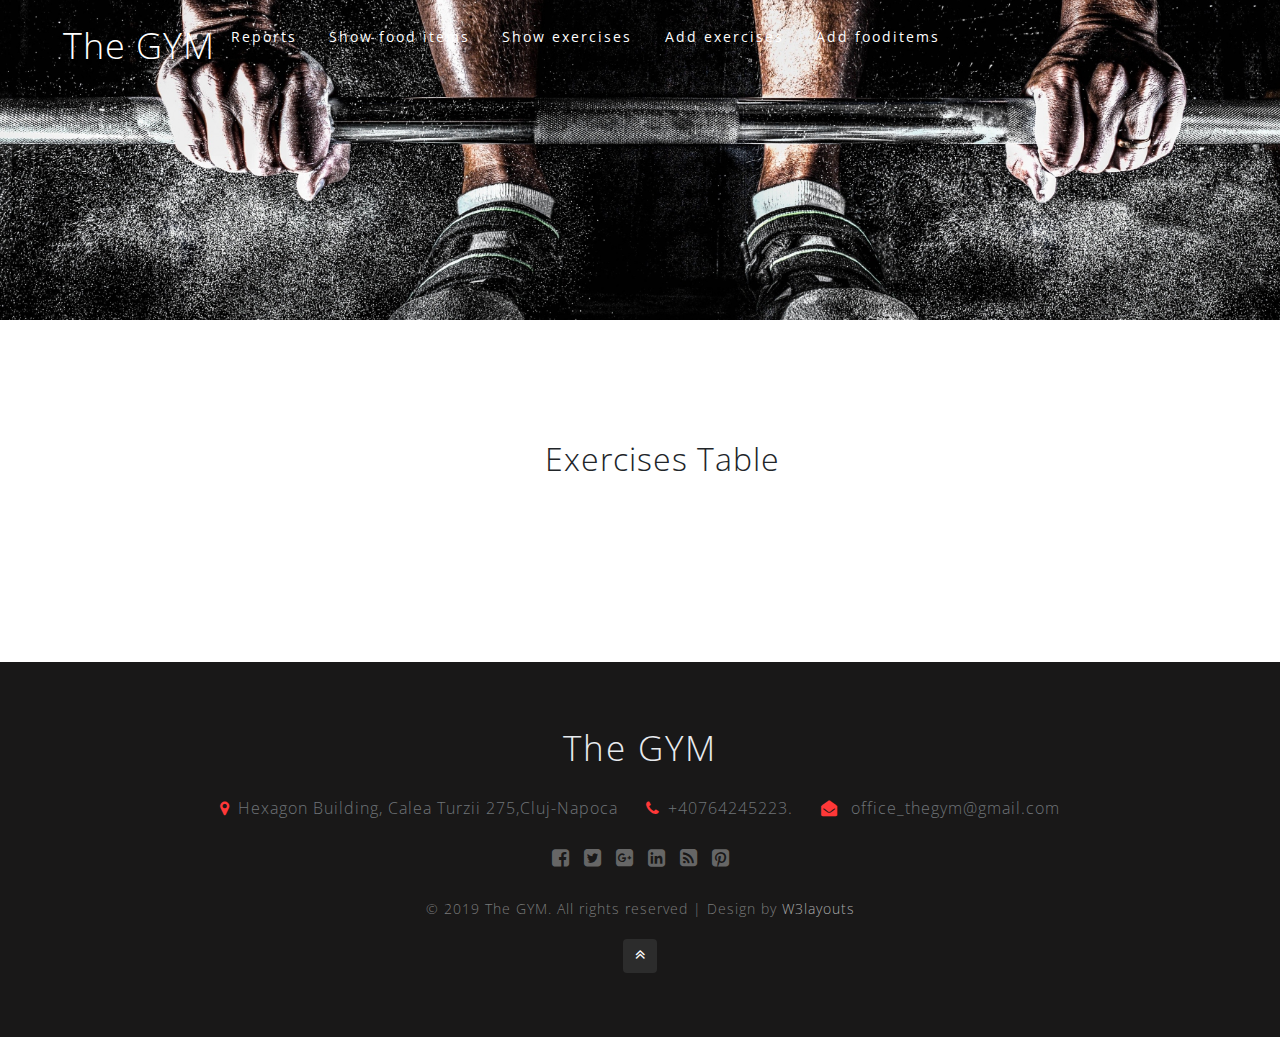
<file: exerciseTr.html>
<!--
Author: w3layouts
Author URL: http://w3layouts.com
License: Creative Commons Attribution 3.0 Unported
License URL: http://creativecommons.org/licenses/by/3.0/
-->

<!DOCTYPE html>
<html lang="zxx">

<head>
    <title>The GYM</title>
    <meta name="viewport" content="width=device-width, initial-scale=1">
    <meta charset="utf-8" />
    <meta name="keywords" content="Provision Responsive web template, Bootstrap Web Templates, Flat Web Templates, Android Compatible web template, 
	SmartPhone Compatible web template, free WebDesigns for Nokia, Samsung, LG, Sony Ericsson, Motorola web design" />
    <script>
        addEventListener("load", function() {
            setTimeout(hideURLbar, 0);
        }, false);

        function hideURLbar() {
            window.scrollTo(0, 1);
        }

    </script>
    
    <!-- Custom Theme files -->
    <link href="css/bootstrap.css" type="text/css" rel="stylesheet" media="all">
    <link href="css/style.css" type="text/css" rel="stylesheet" media="all">
    <!-- font-awesome icons -->
    <link href="css/font-awesome.min.css" rel="stylesheet">
    <!-- //Custom Theme files -->
    <!-- online-fonts -->
    <link href="http://fonts.googleapis.com/css?family=Open+Sans:300,300i,400,400i,600,600i,700,700i,800,800i" rel="stylesheet">
    <!-- //online-fonts -->
    <script src="http://ajax.googleapis.com/ajax/libs/jquery/3.3.1/jquery.min.js"></script>
    <script src="js/admin.js"></script>
    <script src="js/listEx.js"></script>
</head>

<body>
    <!-- main -->
    <div class="main-content inner" id="home">
        <!-- header -->
        <header>
            <div class="container-fluid">
                <!-- nav -->
                <nav class="py-md-4 py-3 d-lg-flex nav_w3pvt">
                    <div id="logo">
                        <h1><a href="index.html">The GYM</a></h1>
                    </div>
                    <label for="drop" class="toggle"><span class="fa fa-bars"></span></label>
                    <input type="checkbox" id="drop" />
                    <li>
                        <ul>
                            <li><a href="trainer.html" class="drop-text">Reports</a></li>
                            <li><a href="foodItemTr.html" class="drop-text">Show food items</a></li>
                            <li><a href="exerciseTr.html" class="drop-text">Show exercises</a></li>
                            <li><a href="addex.html" class="drop-text">Add exercises</a></li>
                            <li><a href="addfood.html" class="drop-text">Add fooditems</a></li>
                        </ul>
                    </li>
                </nav>

               
                <!-- //nav -->
            </div>
        </header>
        <!-- //header -->
    </div>
    <!-- //main -->

    <!-- banner-bottom -->
    <section class="banner-bottom py-5">
        <div class="container py-md-4">
            <h3 class="tittle-w3layouts two text-center"></h3>
            <div class="comment-top mt-5 row">
                <div class="col-lg-5 comment-bottom w3pvt_mail_grid-img">
                </div>
                <h2><a>Exercises Table</a></h2>
                        <head>
                            <style>
                            #table  {
                              font-family: "Trebuchet MS", Arial, Helvetica, sans-serif;
                              border-collapse: collapse;
                              width: 100%;
                            }
                            
                            #table td, #table th {
                              border: 1px solid #ddd;
                              padding: 8px;
                            }
                            
                            #table tr:nth-child(even){background-color: #f2f2f2;}
                            
                            #table tr:hover {background-color: #ddd;}
                            
                            #table th {
                              padding-top: 12px;
                              padding-bottom: 12px;
                              text-align: left;
                              background-color: #4CAF50;
                              color: white;
                            }
                            </style>
                            </head>
                            <body>
                        
                            <table id="table"> </table>

            </div>

            <ul class="list-unstyled row text-left mt-lg-5 pt-lg-5  pb-lg-3">
               
            </ul>
          
        </div>
    </section>
    <!-- //banner-bottom -->
    <!-- footer -->
    <footer class="footer-content text-center py-5">
        <div class="container py-md-3">
            <!-- logo -->
            <h2 class="logo2 text-center">
                <a href="index.html">
                   The GYM
                </a>
            </h2>
            <!-- //logo -->
            <!-- address -->
            <div class="contact-left-footer mt-md-4">
                <ul>
                    <li>
                        <p>
                            <span class="fa fa-map-marker mr-2"></span>Hexagon Building, Calea Turzii 275,Cluj-Napoca
                        </p>
                    </li>
                    <li class="mx-4">
                        <p>
                            <span class="fa fa-phone mr-2"></span>+40764245223.
                        </p>
                    </li>
                    <li>
                        <p class="text-wh">
                            <span class="fa fa-envelope-open mr-2"></span>
                            <a href="mailto:info@example.com">office_thegym@gmail.com</a>
                        </p>
                    </li>
                </ul>
            </div>
            <!-- //address -->
            <!-- social icons -->
            <div class="footer-w3pvt-copy-social my-4">
                <ul>
                    <li>
                        <a href="#">
                            <span class="fa fa-facebook-square"></span>
                        </a>
                    </li>
                    <li class="mx-2">
                        <a href="#">
                            <span class="fa fa-twitter-square"></span>
                        </a>
                    </li>
                    <li class="">
                        <a href="#">
                            <span class="fa fa-google-plus-square"></span>
                        </a>
                    </li>
                    <li class="mx-2">
                        <a href="#">
                            <span class="fa fa-linkedin-square"></span>
                        </a>
                    </li>
                    <li>
                        <a href="#">
                            <span class="fa fa-rss-square"></span>
                        </a>
                    </li>
                    <li class="ml-2">
                        <a href="#">
                            <span class="fa fa-pinterest-square"></span>
                        </a>
                    </li>
                </ul>
            </div>
            <!-- //social icons -->
            <!-- copyright -->
            <div class="w3layouts-copy text-center">
                <p class="text-da">© 2019 The GYM. All rights reserved | Design by
                    <a href="http://w3layouts.com/">W3layouts</a>
                </p>
            </div>
            <!-- //copyright -->
            <!-- move top icon -->
			 <div class="move-top text-center mt-3">
            <a href="#home" class="move-top"><span class="fa fa-angle-double-up" aria-hidden="true"></span></a>
			</div>
			<!-- //move top icon -->
        </div>
    </footer>
    <!-- //footer -->




</body>

</html>
</file>
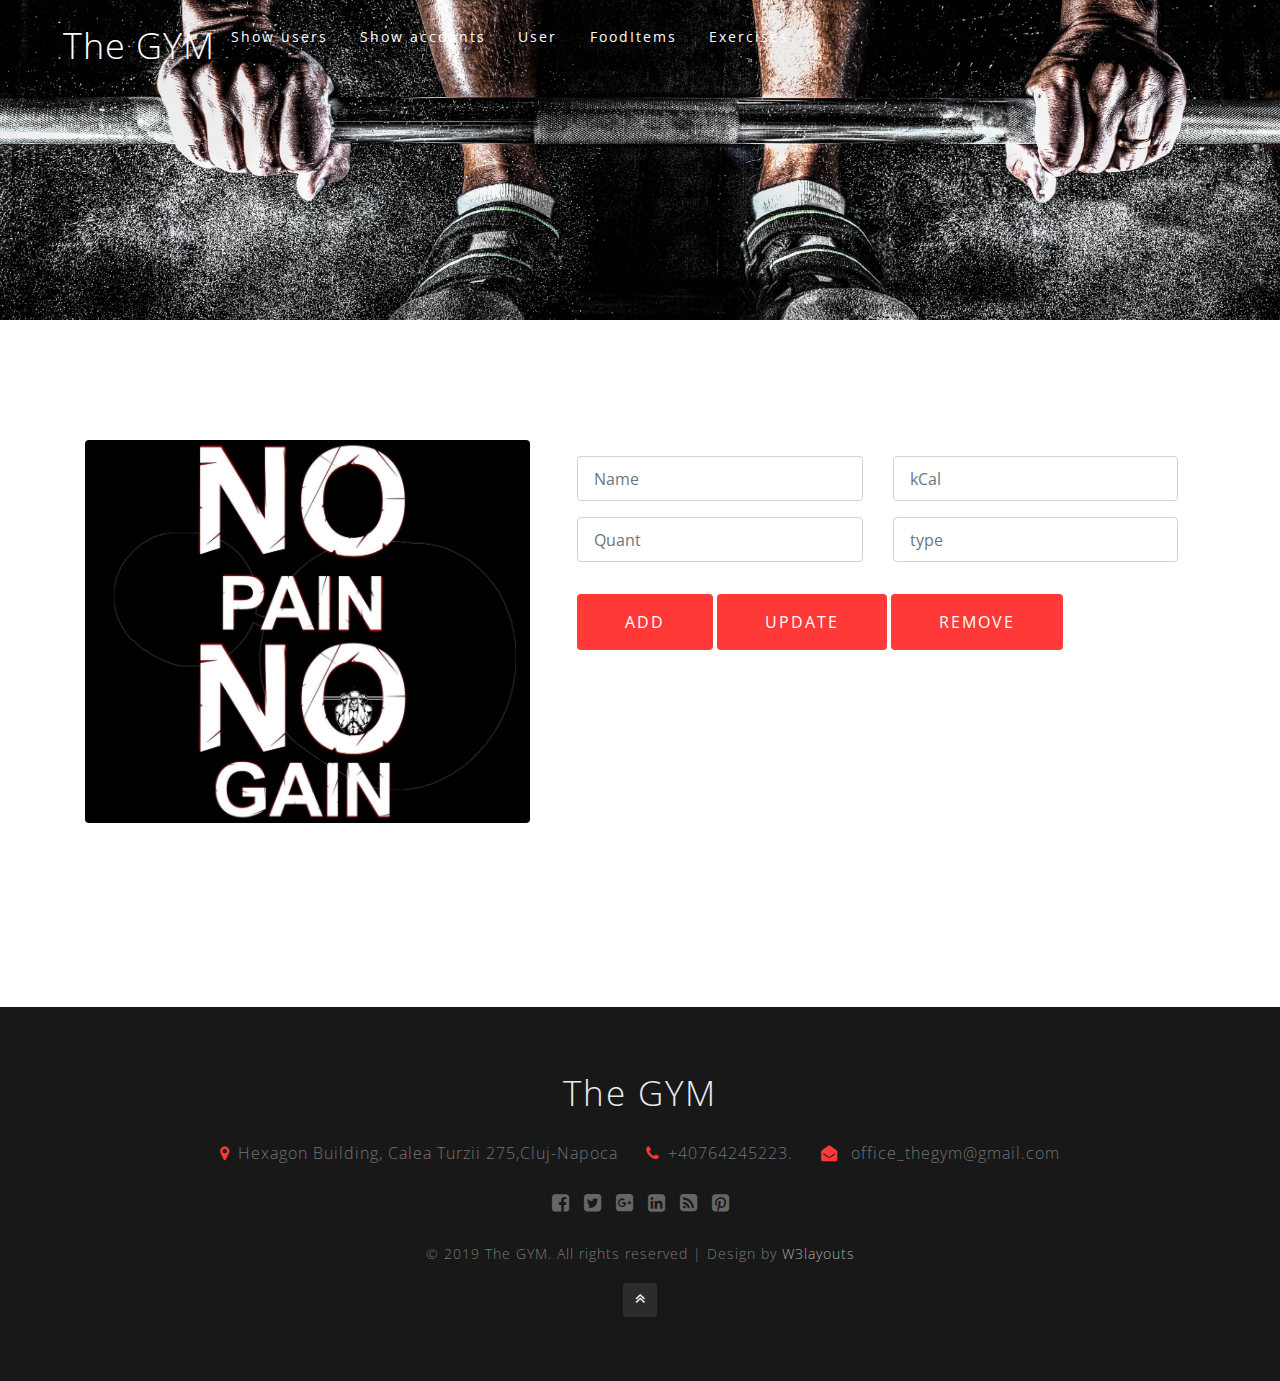
<file: food.html>
<!--
Author: w3layouts
Author URL: http://w3layouts.com
License: Creative Commons Attribution 3.0 Unported
License URL: http://creativecommons.org/licenses/by/3.0/
-->

<!DOCTYPE html>
<html lang="zxx">

<head>
    <title>The GYM</title>
    <meta name="viewport" content="width=device-width, initial-scale=1">
    <meta charset="utf-8" />
    <meta name="keywords" content="Provision Responsive web template, Bootstrap Web Templates, Flat Web Templates, Android Compatible web template, 
	SmartPhone Compatible web template, free WebDesigns for Nokia, Samsung, LG, Sony Ericsson, Motorola web design" />
    <script>
        addEventListener("load", function() {
            setTimeout(hideURLbar, 0);
        }, false);

        function hideURLbar() {
            window.scrollTo(0, 1);
        }

    </script>
    
    <!-- Custom Theme files -->
    <link href="css/bootstrap.css" type="text/css" rel="stylesheet" media="all">
    <link href="css/style.css" type="text/css" rel="stylesheet" media="all">
    <!-- font-awesome icons -->
    <link href="css/font-awesome.min.css" rel="stylesheet">
    <!-- //Custom Theme files -->
    <!-- online-fonts -->
    <link href="http://fonts.googleapis.com/css?family=Open+Sans:300,300i,400,400i,600,600i,700,700i,800,800i" rel="stylesheet">
    <!-- //online-fonts -->
    <script src="http://ajax.googleapis.com/ajax/libs/jquery/3.3.1/jquery.min.js"></script>
    <script src="js/admin.js"></script>
</head>

<body>
    <!-- main -->
    <div class="main-content inner" id="home">
        <!-- header -->
        <header>
            <div class="container-fluid">
                <!-- nav -->
                <nav class="py-md-4 py-3 d-lg-flex nav_w3pvt">
                    <div id="logo">
                        <h1><a href="index.html">The GYM</a></h1>
                    </div>
                    <label for="drop" class="toggle"><span class="fa fa-bars"></span></label>
                    <input type="checkbox" id="drop" />
                    <li>
                       
                        <ul>
                            <li><a href="admin.html" class="drop-text">Show users</a></li>
                            <li><a href="accounts.html" class="drop-text">Show accounts</a></li>
                            <li><a href="user.html" class="drop-text">User</a></li>
                            <li><a href="food.html" class="drop-text">FoodItems</a></li>
                            <li><a href="exercises.html" class="drop-text">Exercises</a></li>
                        </ul>
                    </li>
                </nav>
                <!-- //nav -->
            </div>
        </header>
        <!-- //header -->
    </div>
    <!-- //main -->

    <!-- banner-bottom -->
    <section class="banner-bottom py-5">
        <div class="container py-md-4">
            <h3 class="tittle-w3layouts two text-center"></h3>
            <div class="comment-top mt-5 row">
                <div class="col-lg-5 comment-bottom w3pvt_mail_grid-img">
                    <img src="images/32748.jpg" alt="" class="img-fluid">
                </div>
                <div class="col-lg-7 comment-bottom w3pvt_mail_grid_right">
                    <form action="#" method="post">
                        <div class="row">

                            <div class="col-lg-6 form-group">
                                
                                <input class="form-control" type="text" name="Name" id="fname" placeholder="Name" required="">
                            </div>

                            <div class="col-lg-6 form-group">
                                
                                <input class="form-control" type="text" name="date" id="kcal" placeholder="kCal" required="">
                            </div>
                           
                        </div>
                        <div class="row">
                            <div class="col-lg-6 form-group">
                                
                                <input class="form-control" type="text" name="sets" id="quant" placeholder="Quant" required="">
                            </div>
                            <div class="col-lg-6 form-group">
                              
                                <input class="form-control" type="text" name="user" id="type" placeholder="type" required="">
                            </div>
                        
                        </div>
                        
                        
                        <button type="submit" id="fadd_btn" class="btn submit mt-3">Add</button>
                        <button type="submit" id="fupdate_btn" class="btn submit mt-3">Update</button>
                        <button type="submit" id="fdel_btn" class="btn submit mt-3">Remove</button>
                    </form>
                </div>

            </div>

            <ul class="list-unstyled row text-left mt-lg-5 pt-lg-5  pb-lg-3">
          
            </ul>
          
        </div>
    </section>
    <!-- //banner-bottom -->
    <!-- footer -->
    <footer class="footer-content text-center py-5">
        <div class="container py-md-3">
            <!-- logo -->
            <h2 class="logo2 text-center">
                <a href="index.html">
                   The GYM
                </a>
            </h2>
            <!-- //logo -->
            <!-- address -->
            <div class="contact-left-footer mt-md-4">
                <ul>
                    <li>
                        <p>
                            <span class="fa fa-map-marker mr-2"></span>Hexagon Building, Calea Turzii 275,Cluj-Napoca
                        </p>
                    </li>
                    <li class="mx-4">
                        <p>
                            <span class="fa fa-phone mr-2"></span>+40764245223.
                        </p>
                    </li>
                    <li>
                        <p class="text-wh">
                            <span class="fa fa-envelope-open mr-2"></span>
                            <a href="mailto:info@example.com">office_thegym@gmail.com</a>
                        </p>
                    </li>
                </ul>
            </div>
            <!-- //address -->
            <!-- social icons -->
            <div class="footer-w3pvt-copy-social my-4">
                <ul>
                    <li>
                        <a href="#">
                            <span class="fa fa-facebook-square"></span>
                        </a>
                    </li>
                    <li class="mx-2">
                        <a href="#">
                            <span class="fa fa-twitter-square"></span>
                        </a>
                    </li>
                    <li class="">
                        <a href="#">
                            <span class="fa fa-google-plus-square"></span>
                        </a>
                    </li>
                    <li class="mx-2">
                        <a href="#">
                            <span class="fa fa-linkedin-square"></span>
                        </a>
                    </li>
                    <li>
                        <a href="#">
                            <span class="fa fa-rss-square"></span>
                        </a>
                    </li>
                    <li class="ml-2">
                        <a href="#">
                            <span class="fa fa-pinterest-square"></span>
                        </a>
                    </li>
                </ul>
            </div>
            <!-- //social icons -->
            <!-- copyright -->
            <div class="w3layouts-copy text-center">
                <p class="text-da">© 2019 The GYM. All rights reserved | Design by
                    <a href="http://w3layouts.com/">W3layouts</a>
                </p>
            </div>
            <!-- //copyright -->
            <!-- move top icon -->
			 <div class="move-top text-center mt-3">
            <a href="#home" class="move-top"><span class="fa fa-angle-double-up" aria-hidden="true"></span></a>
			</div>
			<!-- //move top icon -->
        </div>
    </footer>
    <!-- //footer -->




</body>

</html>
</file>
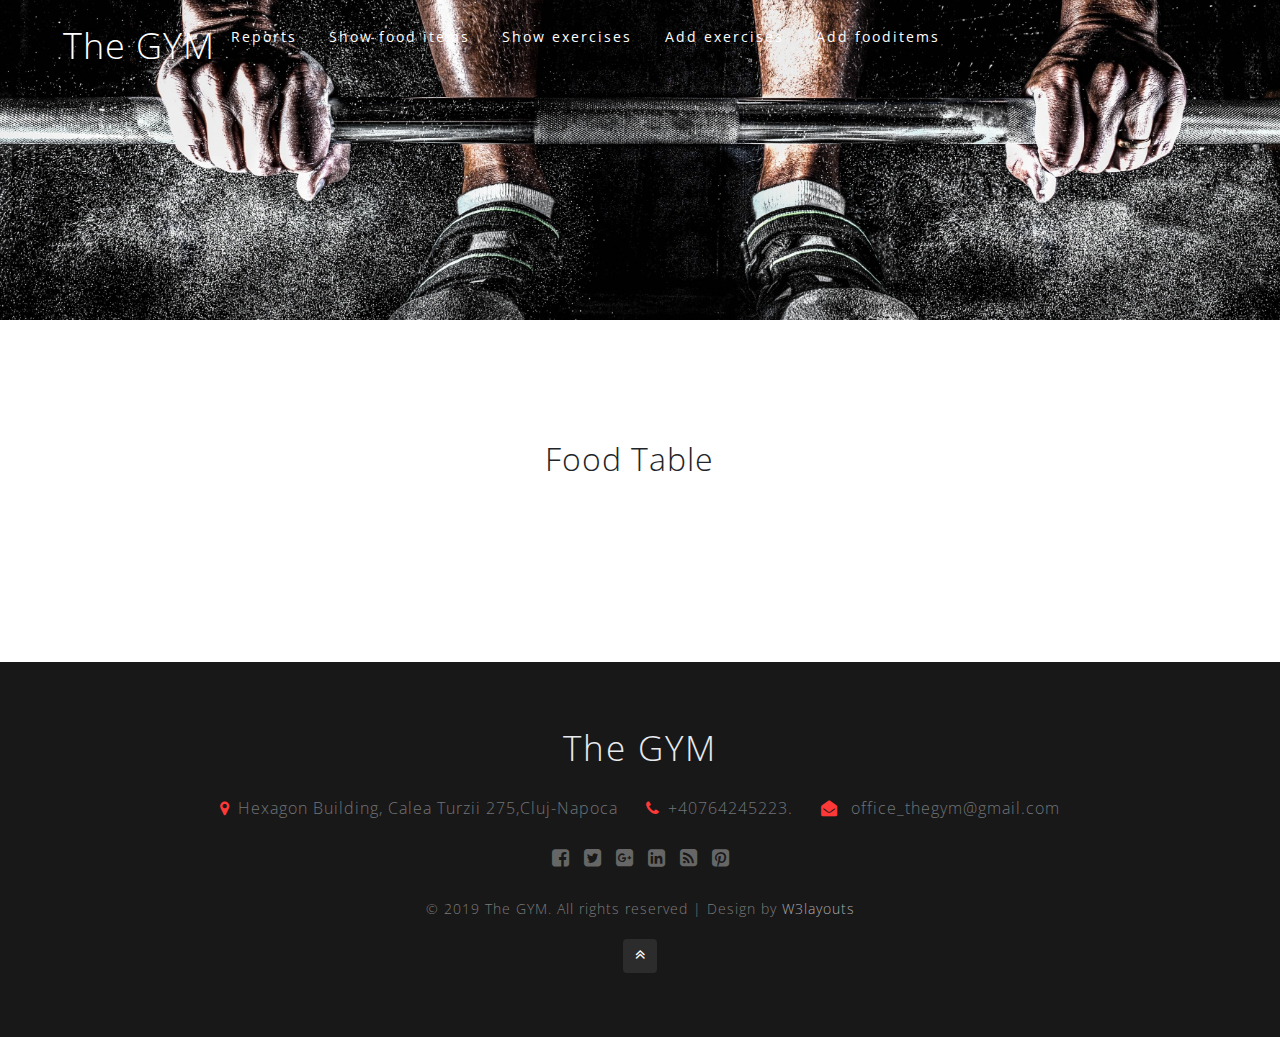
<file: fooditemTr.html>
<!--
Author: w3layouts
Author URL: http://w3layouts.com
License: Creative Commons Attribution 3.0 Unported
License URL: http://creativecommons.org/licenses/by/3.0/
-->

<!DOCTYPE html>
<html lang="zxx">

<head>
    <title>The GYM</title>
    <meta name="viewport" content="width=device-width, initial-scale=1">
    <meta charset="utf-8" />
    <meta name="keywords" content="Provision Responsive web template, Bootstrap Web Templates, Flat Web Templates, Android Compatible web template, 
	SmartPhone Compatible web template, free WebDesigns for Nokia, Samsung, LG, Sony Ericsson, Motorola web design" />
    <script>
        addEventListener("load", function() {
            setTimeout(hideURLbar, 0);
        }, false);

        function hideURLbar() {
            window.scrollTo(0, 1);
        }

    </script>
    
    <!-- Custom Theme files -->
    <link href="css/bootstrap.css" type="text/css" rel="stylesheet" media="all">
    <link href="css/style.css" type="text/css" rel="stylesheet" media="all">
    <!-- font-awesome icons -->
    <link href="css/font-awesome.min.css" rel="stylesheet">
    <!-- //Custom Theme files -->
    <!-- online-fonts -->
    <link href="http://fonts.googleapis.com/css?family=Open+Sans:300,300i,400,400i,600,600i,700,700i,800,800i" rel="stylesheet">
    <!-- //online-fonts -->
    <script src="http://ajax.googleapis.com/ajax/libs/jquery/3.3.1/jquery.min.js"></script>
    <script src="js/listFood.js"></script>
</head>

<body>
    <!-- main -->
    <div class="main-content inner" id="home">
        <!-- header -->
        <header>
            <div class="container-fluid">
                <!-- nav -->
                <nav class="py-md-4 py-3 d-lg-flex nav_w3pvt">
                    <div id="logo">
                        <h1><a href="index.html">The GYM</a></h1>
                    </div>
                    <label for="drop" class="toggle"><span class="fa fa-bars"></span></label>
                    <input type="checkbox" id="drop" />
                    <li>
                        <ul>
                            <li><a href="trainer.html" class="drop-text">Reports</a></li>
                            <li><a href="foodItemTr.html" class="drop-text">Show food items</a></li>
                            <li><a href="exerciseTr.html" class="drop-text">Show exercises</a></li>
                            <li><a href="addex.html" class="drop-text">Add exercises</a></li>
                            <li><a href="addfood.html" class="drop-text">Add fooditems</a></li>
                        </ul>
                    </li>
                </nav>

               
                <!-- //nav -->
            </div>
        </header>
        <!-- //header -->
    </div>
    <!-- //main -->

    <!-- banner-bottom -->
    <section class="banner-bottom py-5">
        <div class="container py-md-4">
            <h3 class="tittle-w3layouts two text-center"></h3>
            <div class="comment-top mt-5 row">
                <div class="col-lg-5 comment-bottom w3pvt_mail_grid-img">
                </div>
                <h2><a>Food Table</a></h2>
                        <head>
                            <style>
                            #table  {
                              font-family: "Trebuchet MS", Arial, Helvetica, sans-serif;
                              border-collapse: collapse;
                              width: 100%;
                            }
                            
                            #table td, #table th {
                              border: 1px solid #ddd;
                              padding: 8px;
                            }
                            
                            #table tr:nth-child(even){background-color: #f2f2f2;}
                            
                            #table tr:hover {background-color: #ddd;}
                            
                            #table th {
                              padding-top: 12px;
                              padding-bottom: 12px;
                              text-align: left;
                              background-color: #4CAF50;
                              color: white;
                            }
                            </style>
                            </head>
                            <body>
                        
                            <table id="table"> </table>

            </div>

            <ul class="list-unstyled row text-left mt-lg-5 pt-lg-5  pb-lg-3">
               
            </ul>
          
        </div>
    </section>
    <!-- //banner-bottom -->
    <!-- footer -->
    <footer class="footer-content text-center py-5">
        <div class="container py-md-3">
            <!-- logo -->
            <h2 class="logo2 text-center">
                <a href="index.html">
                   The GYM
                </a>
            </h2>
            <!-- //logo -->
            <!-- address -->
            <div class="contact-left-footer mt-md-4">
                <ul>
                    <li>
                        <p>
                            <span class="fa fa-map-marker mr-2"></span>Hexagon Building, Calea Turzii 275,Cluj-Napoca
                        </p>
                    </li>
                    <li class="mx-4">
                        <p>
                            <span class="fa fa-phone mr-2"></span>+40764245223.
                        </p>
                    </li>
                    <li>
                        <p class="text-wh">
                            <span class="fa fa-envelope-open mr-2"></span>
                            <a href="mailto:info@example.com">office_thegym@gmail.com</a>
                        </p>
                    </li>
                </ul>
            </div>
            <!-- //address -->
            <!-- social icons -->
            <div class="footer-w3pvt-copy-social my-4">
                <ul>
                    <li>
                        <a href="#">
                            <span class="fa fa-facebook-square"></span>
                        </a>
                    </li>
                    <li class="mx-2">
                        <a href="#">
                            <span class="fa fa-twitter-square"></span>
                        </a>
                    </li>
                    <li class="">
                        <a href="#">
                            <span class="fa fa-google-plus-square"></span>
                        </a>
                    </li>
                    <li class="mx-2">
                        <a href="#">
                            <span class="fa fa-linkedin-square"></span>
                        </a>
                    </li>
                    <li>
                        <a href="#">
                            <span class="fa fa-rss-square"></span>
                        </a>
                    </li>
                    <li class="ml-2">
                        <a href="#">
                            <span class="fa fa-pinterest-square"></span>
                        </a>
                    </li>
                </ul>
            </div>
            <!-- //social icons -->
            <!-- copyright -->
            <div class="w3layouts-copy text-center">
                <p class="text-da">© 2019 The GYM. All rights reserved | Design by
                    <a href="http://w3layouts.com/">W3layouts</a>
                </p>
            </div>
            <!-- //copyright -->
            <!-- move top icon -->
			 <div class="move-top text-center mt-3">
            <a href="#home" class="move-top"><span class="fa fa-angle-double-up" aria-hidden="true"></span></a>
			</div>
			<!-- //move top icon -->
        </div>
    </footer>
    <!-- //footer -->




</body>

</html>
</file>
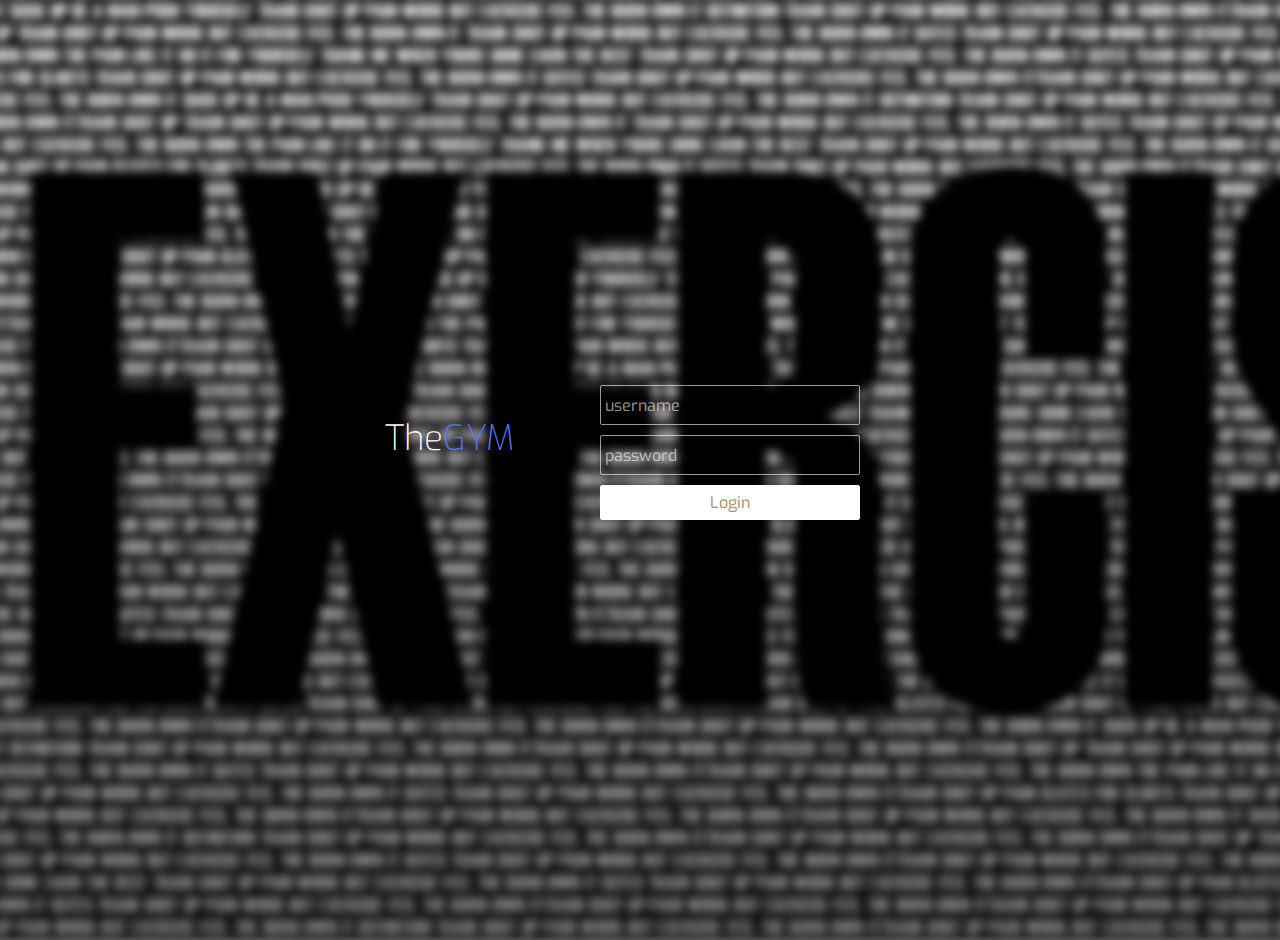
<file: logn.html>
<!DOCTYPE html>
<html lang="zxx" >

<head>
  <meta charset="UTF-8">
  <title>The GYM Login</title>
  <link rel="stylesheet" href="css/logn.css">
  <script src="http://ajax.googleapis.com/ajax/libs/jquery/3.3.1/jquery.min.js"></script>
  <script src ="js/login.js"></script>
</head>
<body>
<!-- partial:index.partial.html -->
<div class="body"></div>
		<div class="grad"></div>
		<div class="header">
			<div>The<span>GYM</span></div>
		</div>
		<br>
		<div class="login">
				<input type="text" id ="user" placeholder="username" ><br>
				<input type="password" id="pass" placeholder="password" ><br>
				<input type="button" id="login_btn" value="Login">
				
		</div>

</body>
</html>
</file>
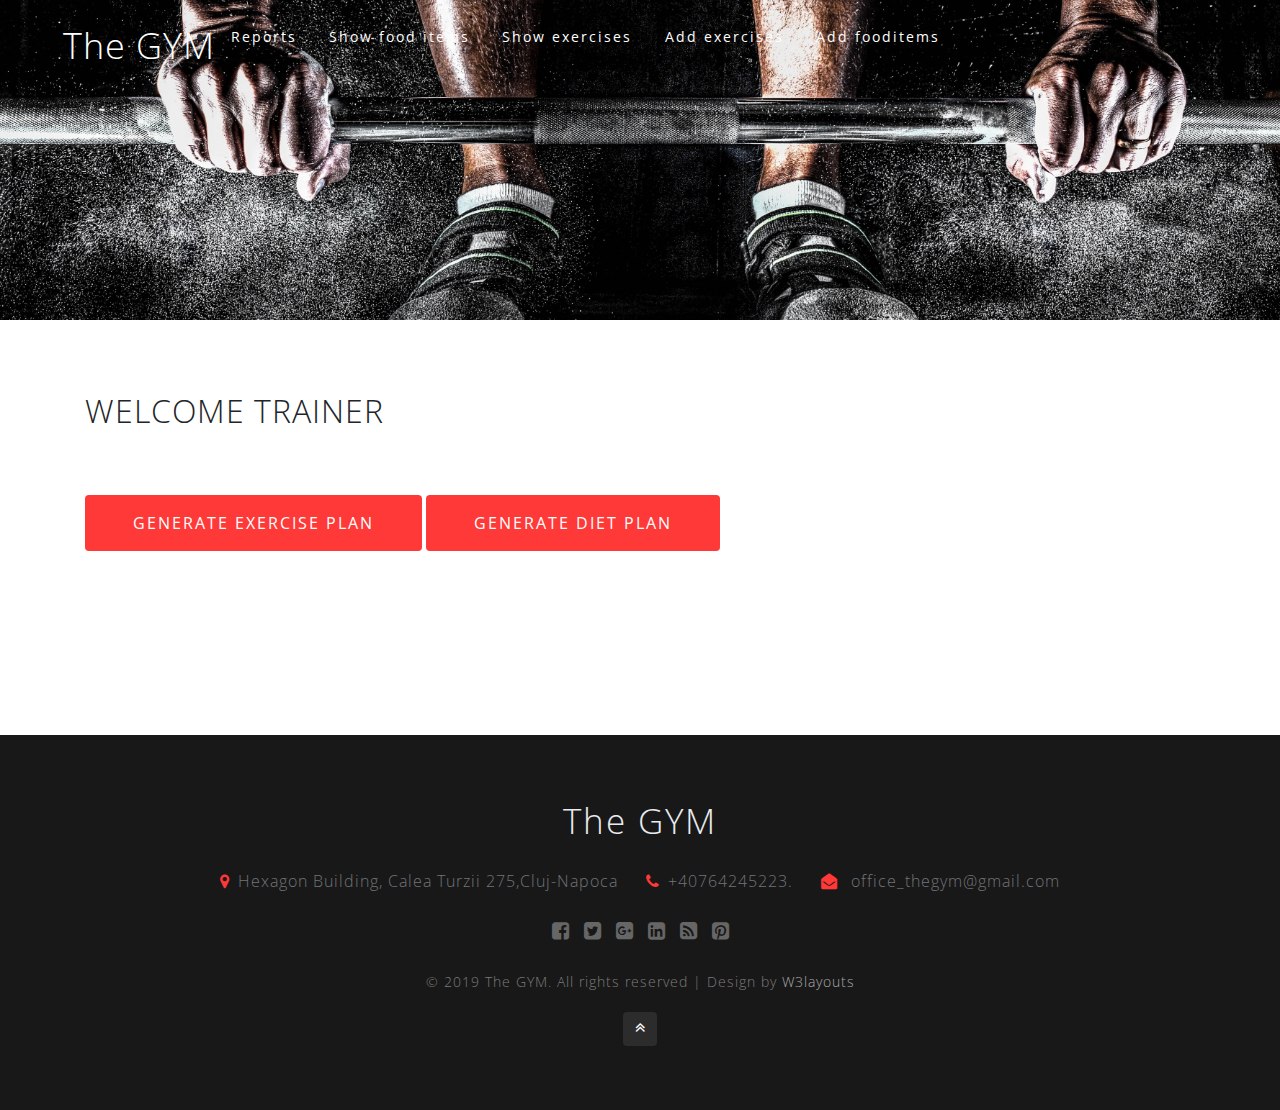
<file: trainer.html>
<!--
Author: w3layouts
Author URL: http://w3layouts.com
License: Creative Commons Attribution 3.0 Unported
License URL: http://creativecommons.org/licenses/by/3.0/
-->

<!DOCTYPE html>
<html lang="zxx">

<head>
    <title>The GYM</title>
    <meta name="viewport" content="width=device-width, initial-scale=1">
    <meta charset="utf-8" />
    <meta name="keywords" content="Provision Responsive web template, Bootstrap Web Templates, Flat Web Templates, Android Compatible web template, 
	SmartPhone Compatible web template, free WebDesigns for Nokia, Samsung, LG, Sony Ericsson, Motorola web design" />
    <script>
        addEventListener("load", function() {
            setTimeout(hideURLbar, 0);
        }, false);

        function hideURLbar() {
            window.scrollTo(0, 1);
        }

    </script>
   
    <!-- Custom Theme files -->
    <link href="css/bootstrap.css" type="text/css" rel="stylesheet" media="all">
    <link href="css/style.css" type="text/css" rel="stylesheet" media="all">
    <!-- font-awesome icons -->
    <link href="css/font-awesome.min.css" rel="stylesheet">
    <!-- //Custom Theme files -->
    <!-- online-fonts -->
    <link href="http://fonts.googleapis.com/css?family=Open+Sans:300,300i,400,400i,600,600i,700,700i,800,800i" rel="stylesheet">
    <!-- //online-fonts -->
    <script src="http://ajax.googleapis.com/ajax/libs/jquery/3.3.1/jquery.min.js"></script>
    <script src="js/trainer.js"></script>
</head>

<body>
    <!-- main -->
    <div class="main-content inner" id="home">
        <!-- header -->
        <header>
            <div class="container-fluid">
                <!-- nav -->
                <nav class="py-md-4 py-3 d-lg-flex nav_w3pvt">
                    <div id="logo">
                        <h1><a href="index.html">The GYM</a></h1>
                    </div>
                    <label for="drop" class="toggle"><span class="fa fa-bars"></span></label>
                    <input type="checkbox" id="drop" />
                    <li>
                        <ul>
                            <li><a href="trainer.html" class="drop-text">Reports</a></li>
                            <li><a href="foodItemTr.html" class="drop-text">Show food items</a></li>
                            <li><a href="exerciseTr.html" class="drop-text">Show exercises</a></li>
                            <li><a href="addex.html" class="drop-text">Add exercises</a></li>
                            <li><a href="addfood.html" class="drop-text">Add fooditems</a></li>
                        </ul>
                    </li>
                </nav>
                <!-- //nav -->
            </div>
        </header>
        <!-- //header -->
    </div>
    <!-- //main -->

    <!-- banner-bottom -->
    <section class="banner-bottom py-5">
       
        <div class="container py-md-4">
            <h2><a>WELCOME TRAINER</a></h2>
            <h3 class="tittle-w3layouts two text-center"></h3>
            <div class="comment-top mt-5 row">
                <div class="col-lg-5 comment-bottom w3pvt_mail_grid-img">
                </div>
                
            </div>
            <button type="submit" id="exrep" class="btn submit mt-3">Generate exercise plan</button>
                
                <button type="submit" id="foodrep" class="btn submit mt-3">Generate diet plan</button>
            <ul class="list-unstyled row text-left mt-lg-5 pt-lg-5  pb-lg-3">
                
            </ul>
          
        </div>
    </section>
    <!-- //banner-bottom -->
    <!-- footer -->
    <footer class="footer-content text-center py-5">
        <div class="container py-md-3">
            <!-- logo -->
            <h2 class="logo2 text-center">
                <a href="index.html">
                   The GYM
                </a>
            </h2>
            <!-- //logo -->
            <!-- address -->
            <div class="contact-left-footer mt-md-4">
                <ul>
                    <li>
                        <p>
                            <span class="fa fa-map-marker mr-2"></span>Hexagon Building, Calea Turzii 275,Cluj-Napoca
                        </p>
                    </li>
                    <li class="mx-4">
                        <p>
                            <span class="fa fa-phone mr-2"></span>+40764245223.
                        </p>
                    </li>
                    <li>
                        <p class="text-wh">
                            <span class="fa fa-envelope-open mr-2"></span>
                            <a href="mailto:info@example.com">office_thegym@gmail.com</a>
                        </p>
                    </li>
                </ul>
            </div>
            <!-- //address -->
            <!-- social icons -->
            <div class="footer-w3pvt-copy-social my-4">
                <ul>
                    <li>
                        <a href="#">
                            <span class="fa fa-facebook-square"></span>
                        </a>
                    </li>
                    <li class="mx-2">
                        <a href="#">
                            <span class="fa fa-twitter-square"></span>
                        </a>
                    </li>
                    <li class="">
                        <a href="#">
                            <span class="fa fa-google-plus-square"></span>
                        </a>
                    </li>
                    <li class="mx-2">
                        <a href="#">
                            <span class="fa fa-linkedin-square"></span>
                        </a>
                    </li>
                    <li>
                        <a href="#">
                            <span class="fa fa-rss-square"></span>
                        </a>
                    </li>
                    <li class="ml-2">
                        <a href="#">
                            <span class="fa fa-pinterest-square"></span>
                        </a>
                    </li>
                </ul>
            </div>
            <!-- //social icons -->
            <!-- copyright -->
            <div class="w3layouts-copy text-center">
                <p class="text-da">© 2019 The GYM. All rights reserved | Design by
                    <a href="http://w3layouts.com/">W3layouts</a>
                </p>
            </div>
            <!-- //copyright -->
            <!-- move top icon -->
			 <div class="move-top text-center mt-3">
            <a href="#home" class="move-top"><span class="fa fa-angle-double-up" aria-hidden="true"></span></a>
			</div>
			<!-- //move top icon -->
        </div>
    </footer>
    <!-- //footer -->




</body>

</html>
</file>
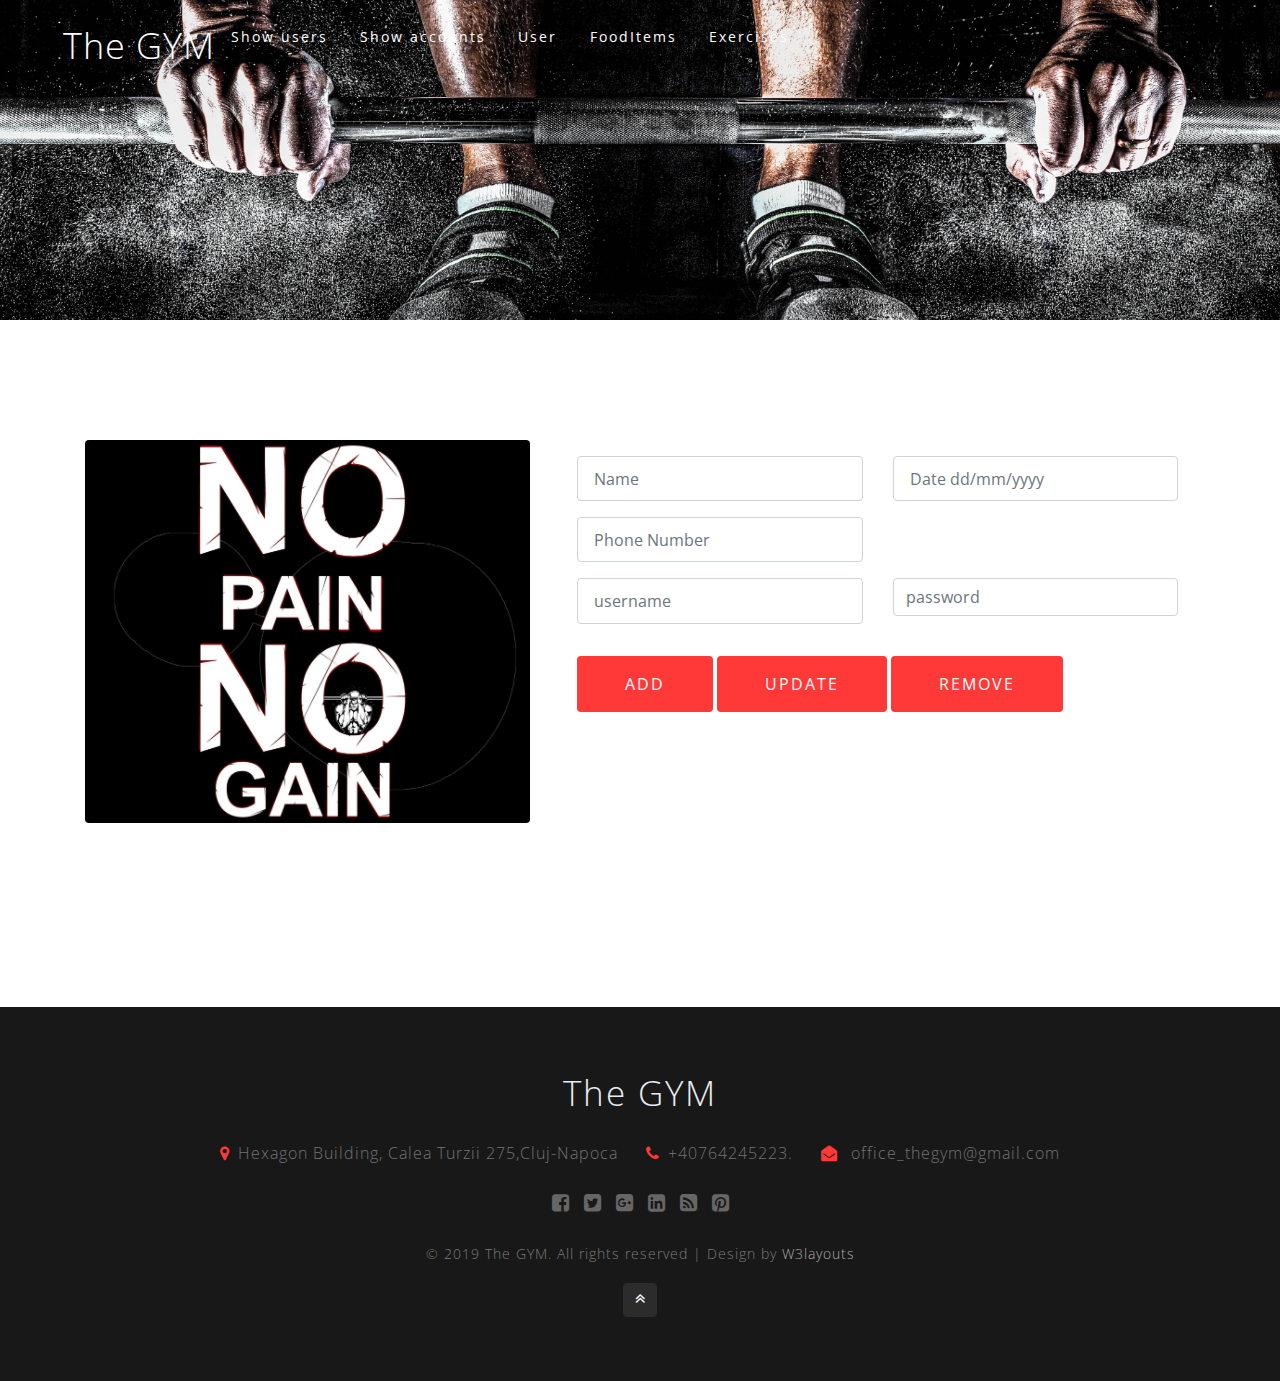
<file: user.html>
<!--
Author: w3layouts
Author URL: http://w3layouts.com
License: Creative Commons Attribution 3.0 Unported
License URL: http://creativecommons.org/licenses/by/3.0/
-->

<!DOCTYPE html>
<html lang="zxx">

<head>
    <title>The GYM</title>
    <meta name="viewport" content="width=device-width, initial-scale=1">
    <meta charset="utf-8" />
    <meta name="keywords" content="Provision Responsive web template, Bootstrap Web Templates, Flat Web Templates, Android Compatible web template, 
	SmartPhone Compatible web template, free WebDesigns for Nokia, Samsung, LG, Sony Ericsson, Motorola web design" />
    <script>
        addEventListener("load", function() {
            setTimeout(hideURLbar, 0);
        }, false);

        function hideURLbar() {
            window.scrollTo(0, 1);
        }

    </script>
    
    <!-- Custom Theme files -->
    <link href="css/bootstrap.css" type="text/css" rel="stylesheet" media="all">
    <link href="css/style.css" type="text/css" rel="stylesheet" media="all">
    <!-- font-awesome icons -->
    <link href="css/font-awesome.min.css" rel="stylesheet">
    <!-- //Custom Theme files -->
    <!-- online-fonts -->
    <link href="http://fonts.googleapis.com/css?family=Open+Sans:300,300i,400,400i,600,600i,700,700i,800,800i" rel="stylesheet">
    <!-- //online-fonts -->
    <script src="http://ajax.googleapis.com/ajax/libs/jquery/3.3.1/jquery.min.js"></script>
    <script src="js/admin.js"></script>
</head>

<body>
    <!-- main -->
    <div class="main-content inner" id="home">
        <!-- header -->
        <header>
            <div class="container-fluid">
                <!-- nav -->
                <nav class="py-md-4 py-3 d-lg-flex nav_w3pvt">
                    <div id="logo">
                        <h1><a href="index.html">The GYM</a></h1>
                    </div>
                    <label for="drop" class="toggle"><span class="fa fa-bars"></span></label>
                    <input type="checkbox" id="drop" />
                    <li>
                       
                        <ul>
                            <li><a href="admin.html" class="drop-text">Show users</a></li>
                            <li><a href="accounts.html" class="drop-text">Show accounts</a></li>
                            <li><a href="user.html" class="drop-text">User</a></li>
                            <li><a href="food.html" class="drop-text">FoodItems</a></li>
                            <li><a href="exercises.html" class="drop-text">Exercises</a></li>
                        </ul>
                    </li>
                </nav>
                <!-- //nav -->
            </div>
        </header>
        <!-- //header -->
    </div>
    <!-- //main -->

    <!-- banner-bottom -->
    <section class="banner-bottom py-5">
        <div class="container py-md-4">
            <h3 class="tittle-w3layouts two text-center"></h3>
            <div class="comment-top mt-5 row">
                <div class="col-lg-5 comment-bottom w3pvt_mail_grid-img">
                    <img src="images/32748.jpg" alt="" class="img-fluid">
                </div>
                <div class="col-lg-7 comment-bottom w3pvt_mail_grid_right">
                    <form action="#" method="post">
                        <div class="row">

                            <div class="col-lg-6 form-group">
                                
                                <input class="form-control" type="text" name="Name" id="uname" placeholder="Name" required="">
                            </div>

                            <div class="col-lg-6 form-group">
                                
                                <input class="form-control" type="text" name="date" id="udate" placeholder="Date dd/mm/yyyy" required="">
                            </div>
                            <div class="col-lg-6 form-group">
                                
                                <input class="form-control" type="text" name="sets" id="utel" placeholder="Phone Number" required="">
                            </div>
                        </div>
                        <div class="row">
                            <div class="col-lg-6 form-group">
                              
                                <input class="form-control" type="text" name="user" id="uusern" placeholder="username" required="">
                            </div>
                            <div class="col-lg-6 form-group">
                                
                                <input class="form-control" type="password" name="passw" id="upassw" placeholder="password" required="">
                            </div>

                        </div>
                        
                        <button type="submit" id="uadd_btn" class="btn submit mt-3">Add</button>
                        <button type="submit" id="uupdate_btn" class="btn submit mt-3">Update</button>
                        <button type="submit" id="udel_btn" class="btn submit mt-3">Remove</button>
                    </form>
                </div>

            </div>

            <ul class="list-unstyled row text-left mt-lg-5 pt-lg-5  pb-lg-3">
          
            </ul>
          
        </div>
    </section>
    <!-- //banner-bottom -->
    <!-- footer -->
    <footer class="footer-content text-center py-5">
        <div class="container py-md-3">
            <!-- logo -->
            <h2 class="logo2 text-center">
                <a href="index.html">
                   The GYM
                </a>
            </h2>
            <!-- //logo -->
            <!-- address -->
            <div class="contact-left-footer mt-md-4">
                <ul>
                    <li>
                        <p>
                            <span class="fa fa-map-marker mr-2"></span>Hexagon Building, Calea Turzii 275,Cluj-Napoca
                        </p>
                    </li>
                    <li class="mx-4">
                        <p>
                            <span class="fa fa-phone mr-2"></span>+40764245223.
                        </p>
                    </li>
                    <li>
                        <p class="text-wh">
                            <span class="fa fa-envelope-open mr-2"></span>
                            <a href="mailto:info@example.com">office_thegym@gmail.com</a>
                        </p>
                    </li>
                </ul>
            </div>
            <!-- //address -->
            <!-- social icons -->
            <div class="footer-w3pvt-copy-social my-4">
                <ul>
                    <li>
                        <a href="#">
                            <span class="fa fa-facebook-square"></span>
                        </a>
                    </li>
                    <li class="mx-2">
                        <a href="#">
                            <span class="fa fa-twitter-square"></span>
                        </a>
                    </li>
                    <li class="">
                        <a href="#">
                            <span class="fa fa-google-plus-square"></span>
                        </a>
                    </li>
                    <li class="mx-2">
                        <a href="#">
                            <span class="fa fa-linkedin-square"></span>
                        </a>
                    </li>
                    <li>
                        <a href="#">
                            <span class="fa fa-rss-square"></span>
                        </a>
                    </li>
                    <li class="ml-2">
                        <a href="#">
                            <span class="fa fa-pinterest-square"></span>
                        </a>
                    </li>
                </ul>
            </div>
            <!-- //social icons -->
            <!-- copyright -->
            <div class="w3layouts-copy text-center">
                <p class="text-da">© 2019 The GYM. All rights reserved | Design by
                    <a href="http://w3layouts.com/">W3layouts</a>
                </p>
            </div>
            <!-- //copyright -->
            <!-- move top icon -->
			 <div class="move-top text-center mt-3">
            <a href="#home" class="move-top"><span class="fa fa-angle-double-up" aria-hidden="true"></span></a>
			</div>
			<!-- //move top icon -->
        </div>
    </footer>
    <!-- //footer -->




</body>

</html>
</file>
<file: css/style.css>
/*--Author: W3Layouts
	Author URL: http://w3layouts.com
	License: Creative Commons Attribution 3.0 Unported
	License URL: http://creativecommons.org/licenses/by/3.0/
 --*/

body,
html {
    margin: 0;
    font-family: 'Open Sans', sans-serif;
    background: #fff;
    scroll-behavior: smooth;
}

body a,
.btn,
button {
    transition: 0.5s all;
    -webkit-transition: 0.5s all;
    -moz-transition: 0.5s all;
    -o-transition: 0.5s all;
    -ms-transition: 0.5s all;
    text-decoration: none;
    outline: none;
}

h1,
h2,
h3,
h4,
h5,
h6 {
    margin: 0;
    font-family: 'Open Sans', sans-serif;
    font-weight: 300;
    letter-spacing: 1px;
}

p {
    margin: 0;
    color: #7c7c7c;
    font-weight: 300;
    font-size: 0.9em;
    line-height: 1.9em;
    letter-spacing: 1px;
}

ul {
    margin: 0;
    padding: 0;
}

ul {
    list-style-type: none;
}

body a:hover {
    text-decoration: none;
}

body a:focus {
    outline: none;
    text-decoration: none;
}

body img {
    border-radius: 4px;
    -webkit-border-radius: 4px;
    -o- border-radius: 4px;
    -moz-border-radius: 4px;
    -ms-border-radius: 4px;
}

.clr {
    color: #fff;
}

.video-info-img p {
    color: #fff;
}

/*-- /header --*/
/* header */
header {
    position: absolute;
    width: 100%;
    z-index: 99;
    padding: 0 3em;
}

/* navigation */
/* CSS Document */
.toggle-2,
.toggle,
[id^=drop] {
    display: none;
}

/* Giving a background-color to the nav container. */
nav {
    margin: 0;
    padding: 0;
}


#logo a {
    float: left;
    display: initial;
    font-weight: 300;
    font-size: 36px;
    letter-spacing: 1px;
    color: #fff;
    text-shadow: 2px 5px 3px rgba(0, 0, 0, 0.06);
    padding: 0;
    margin: 0;
}


/* Since we'll have the "ul li" "float:left"
 * we need to add a clear after the container. */

nav:after {
    content: "";
    display: table;
    clear: both;
}

/* Removing padding, margin and "list-style" from the "ul",
 * and adding "position:reltive" */
nav ul {
    float: right;
    padding: 0;
    margin: 0;
    list-style: none;
    position: relative;
}

/* Positioning the navigation items inline */
nav ul li {
    display: inline-block;
    float: left;
}

/* Styling the links */
nav a {
    font-weight: 400;
    margin: 0em 0.7em;
    font-size: 0.9em;
    font-weight: normal;
    color: #fff;
    padding: 0 6px;
    letter-spacing: 2px;
    display: inline-block;
    transition: 0.5s all;
    -webkit-transition: 0.5s all;
    -moz-transition: 0.5s all;
    -o-transition: 0.5s all;
    -ms-transition: 0.5s all;
}


nav ul li ul li:hover {
    background: #f8f9fa;
    transition: 0.5s all;
    -webkit-transition: 0.5s all;
    -moz-transition: 0.5s all;
    -o-transition: 0.5s all;
    -ms-transition: 0.5s all;
}

.menu li .drop-text:hover {
    opacity: 0.9;
}

/* Background color change on Hover */

.menu li.active a,
.menu li a:hover {
    color: #ff3838;
    transition: 0.5s all;
    -webkit-transition: 0.5s all;
    -moz-transition: 0.5s all;
    -o-transition: 0.5s all;
    -ms-transition: 0.5s all;
}

/* Hide Dropdowns by Default
 * and giving it a position of absolute */
nav ul ul {
    display: none;
    position: absolute;
    top: 26px;
    background: #fff;
    padding: 12px 10px;
    border-radius: 4px;
    z-index: 9;
    /* has to be the same number as the "line-height" of "nav a" */
}

/* Display Dropdowns on Hover */
nav ul li:hover > ul {
    display: inherit;
}

/* Fisrt Tier Dropdown */
nav ul ul li {
    width: 170px;
    float: none;
    display: list-item;
    position: relative;
}

nav ul ul li a {
    color: #777;
    padding: 5px 10px;
    display: block;
    font-size: 14px;
    letter-spacing: 1px;
}

/* Second, Third and more Tiers	
 * We move the 2nd and 3rd etc tier dropdowns to the left
 * by the amount of the width of the first tier.
*/
nav ul ul ul li {
    position: relative;
    top: -60px;
    /* has to be the same number as the "width" of "nav ul ul li" */
    left: 170px;
}


/* Change ' +' in order to change the Dropdown symbol */
li > a:only-child:after {
    content: '';
}

a.reqe-button {
    border: 2px solid rgba(255, 255, 255, 0.35);
    border-radius: 4px;
}

/* Media Queries
--------------------------------------------- */

@media all and (max-width : 992px) {

    #logo {
        display: block;
        padding: 0;
        width: 100%;
        text-align: center;
        float: none;
    }

    nav ul li span {
        color: #333;
    }

    nav {
        margin: 0;
    }

    nav a {
        color: #333;
    }

    /* Hide the navigation menu by default */
    /* Also hide the  */
    .toggle + a,
    .menu {
        display: none;
    }

    /* Stylinf the toggle lable */
    .toggle {
        display: block;
        padding: 5px 15px;
        font-size: 20px;
        text-decoration: none;
        border: none;
        float: right;
        background-color: rgba(12, 13, 13, 0.27);
        color: #fff;
        margin-bottom: 0;
        margin-top: 0.5em;
        cursor: pointer !important;
    }

    .menu .toggle {
        float: none;
        text-align: center;
        margin: auto;
        width: 30%;
        padding: 5px;
        font-weight: normal;
        font-size: 15px;
        letter-spacing: 1px;
    }

    .toggle:hover {
        opacity: 0.9;
    }

    /* Display Dropdown when clicked on Parent Lable */
    [id^=drop]:checked + ul {
        display: block;
        background: #fff;
        padding: 15px 0;
        width: 100%;
        text-align: center;
    }

    /* Change menu item's width to 100% */
    nav ul li {
        display: block;
        width: 100%;
        padding: 7px 0;
    }

    nav a {
        padding: 5px 0;
    }

    nav a:hover {
        color: #333;
    }

    .login-icon {
        text-align: center;
    }

    nav ul ul .toggle,
    nav ul ul a {
        padding: 0 40px;
    }

    nav ul ul ul a {
        padding: 0 80px;
    }

    nav a:hover,
    nav ul ul ul a {
        background-color: transparent;
    }

    nav ul li ul li .toggle,
    nav ul ul a,
    nav ul ul ul a {
        padding: 14px 20px;
        color: #FFF;
        font-size: 17px;
    }


    nav ul li ul li .toggle,
    nav ul ul a {
        background-color: #fff;
    }

    nav ul ul li a {
        font-size: 15px;
    }

    ul.inner-ul {
        padding: 0 !important;
    }

    /* Hide Dropdowns by Default */
    nav ul ul {
        float: none;
        position: static;
        color: #ffffff;
        /* has to be the same number as the "line-height" of "nav a" */
    }

    /* Hide menus on hover */
    nav ul ul li:hover > ul,
    nav ul li:hover > ul {
        display: none;
    }

    /* Fisrt Tier Dropdown */
    nav ul ul li {
        display: block;
        width: 100%;
        padding: 0;
    }

    nav ul ul ul li {
        position: static;
        /* has to be the same number as the "width" of "nav ul ul li" */

    }

}

@media all and (max-width :600px) {

    nav ul li {
        display: block;
        width: 94%;
    }

    .menu .toggle {
        float: none;
        text-align: center;
        margin: auto;
        width: 80%;
        padding: 5px;
        font-weight: normal;
        font-size: 15px;
        letter-spacing: 1px;
    }
}

#demo {
    margin: 10px 0 0px 0;
    font-family: 'Lato', sans-serif;
}

#demo .wrapper {
    display: inline-block;
    position: relative;
}

#demo .parent {
    height: 100%;
    width: 100%;
    display: block;
    cursor: pointer;
    line-height: 30px;
    height: 30px;
    color: #fff;
    z-index: 2;
    position: relative;
    -webkit-transition: border-radius .1s linear, background .1s linear, z-index 0s linear;
    -webkit-transition-delay: .8s;
    text-align: center;
    font-family: 'Lato', sans-serif;
    color: #fff;
    text-transform: capitalize;
    font-weight: 500;
    font-size: 15px;
    letter-spacing: 1px;
    padding-left: 0;
    padding-right: 0;
}

#demo .parent:hover,
#demo .content:hover ~ .parent {
    -webkit-transition-delay: 0s, 0s, 0s;
}

#demo .content:hover ~ .parent {
    border-bottom-left-radius: 0;
    border-bottom-right-radius: 0;
    z-index: 0;
}

#demo .content {
    position: absolute;
    top: 0;
    display: block;
    z-index: 1;
    height: 0;
    width: 150px;
    padding-top: 30px;
    -webkit-transition: height .5s ease;
    -webkit-transition-delay: .4s;
}

#demo .wrapper:active .content {
    height: 150px;
    z-index: 3;
    -webkit-transition-delay: 0s;
}

#demo .content:hover {
    height: 150px;
    z-index: 3;
    -webkit-transition-delay: 0s;
}


#demo .content ul {
    background: #fff;
    margin: 0;
    padding: 0;
    overflow: hidden;
    height: 100%;
    border-bottom-left-radius: 5px;
    border-bottom-right-radius: 5px;
}

#demo .content ul a {
    text-decoration: none;
    padding: 0;
}

#demo .content li:hover {
    background: #f8f9fa;
}

#demo .content li {
    list-style: none;
    text-align: left;
    color: #999;
    font-size: 16px;
    line-height: 30px;
    height: 40px;
    line-height: 40px;
    padding-left: 10px;
    border-top: 1px solid #eee;
}

#demo .content li:last-of-type {
    border-bottom-left-radius: 5px;
    border-bottom-right-radius: 5px;
}

/* //dropdown */
p.w3pvt-phone {
    color: #fff;
    font-size: 1em;
    font-weight: 600;
    margin-left: 5em;
}

/* //navigation */
/* //header */
/*--/ banner --*/
.main-content {
    background: url(../images/32713.jpg) center no-repeat;
    -webkit-background-size: cover;
    -moz-background-size: cover;
    -o-background-size: cover;
    -ms-background-size: cover;
    background-size: cover;
    position: relative;
    min-height: 47em;
}

.main-content.inner {
    min-height: 20em;
}

.banner-content-w3pvt {
    padding-top: 17em;
}

.banner-w3layouts-info h3 {
    font-size: 3.7em;
    color: #f00;
    text-shadow: 0 1px 2px rgba(0, 0, 0, 0.37);
    font-weight: 300;
    margin: 1em 0;
    line-height: 1.5em;
}

.banner-w3layouts-info {
    width: 50%;
    margin: 0 auto;
}

form.banner-form {
    background: #fff;
    padding: 0.5em;
    border-radius: 4px;
    -webkit-border-radius: 4px;
    -o- border-radius: 4px;
    -moz-border-radius: 4px;
    -ms-border-radius: 4px;
    box-shadow: 0 12px 60px rgba(0, 0, 0, .2);
    -webkit-box-shadow: 0 12px 60px rgba(0, 0, 0, .2);
    -o-box-shadow: 0 12px 60px rgba(0, 0, 0, .2);
    -moz-box-shadow: 0 12px 60px rgba(0, 0, 0, .2);
    -ms-box-shadow: 0 12px 60px rgba(0, 0, 0, .2);
    display: flex;
    width: 60%;
    margin: 0 auto;
}

.banner-form input[type="email"] {
    outline: none;
    padding: 7px 15px;
    color: #666;
    font-size: 15px;
    width: 68%;
    background: transparent;
    border: none;
    letter-spacing: 2px;
}

.banner-form button.btn,
a.btn.btn-course {
    color: #fff;
    border: none;
    padding: 8px 15px;
    text-decoration: none;
    background: #ff3838;
    float: right;
    cursor: pointer;
    width: 37%;
    border-radius: 4px;
    -webkit-border-radius: 4px;
    -o- border-radius: 4px;
    -moz-border-radius: 4px;
    -ms-border-radius: 4px;
    font-weight: 400;
    letter-spacing: 1px;
    font-size: 1em;
}

a.btn.btn-course {
    width: 100%;
}

.banner-form button.btn:hover,
a.btn.btn-course:hover {
    opacity: 0.9;

}

.lead {
    font-size: 1.25rem;
    font-weight: 400;
    color: #333;
}

/*--// banner --*/

.tittle-w3layouts,
.tittle-w3layouts.two {
    color: #fff;
    font-size: 2.7em;
    text-shadow: 0 2px 12px rgba(0, 0, 0, 0.05);
}

.tittle-w3layouts.two {
    color: #333;
}

.entry-w3pvt-main {
    background-color: #ecf0f1;
}

.entry-w3layouts-info h4 {
    color: #444;
    font-size: 1.8em;
    text-align: left;
    letter-spacing: 1px;
    margin-bottom: .7em;
    text-shadow: 0 2px 12px rgba(0, 0, 0, 0.05);
}

.content-left-bottom h5 {
    color: #ff3838;
    text-shadow: 0 2px 12px rgba(0, 0, 0, 0.05);
    font-size: 1em;
}

.content-w3pvt-img {
    padding: 0 5em;
}

/*--/team --*/
.team-content {
    background: #f7f7f7;
}

.team-info {
    background: #fff;
    padding: 2em;
    text-align: left;
}

.team-info h4 {
    color: #333;
    font-size: 1.4em;
    letter-spacing: 1px;
    text-shadow: 0 2px 12px rgba(0, 0, 0, 0.05);
}

.team-info small {
    color: #ff3838;
    margin-bottom: .7em;
    font-size: 1em;
    letter-spacing: 1px;
}

.team-info p {
    margin-top: 0.8em;
}


/*--//team --*/
.content-w3pvt-img img {
    border-radius: 50%;
    -webkit-border-radius: 50%;
    -o- border-radius: 50%;
    -moz-border-radius: 50%;
    -ms-border-radius: 50%;
}

/*-- /last-content --*/
.last-content {
    background: url(../images/32713.jpg) center no-repeat;
    -webkit-background-size: cover;
    -moz-background-size: cover;
    -o-background-size: cover;
    -ms-background-size: cover;
    background-size: cover;
    position: relative;
}

.last-content p {
    color: #fff;
}

.buttons a {
    color: #ff3838;
    padding: 0.7em 1.5em;
    text-decoration: none;
    background: #fff;
    border-radius: 0px;
    font-size: 0.9em;
    display: inline-block;
    border: none;
    transition: all 500ms ease;
    text-align: justify;
    font-weight: 600;
    letter-spacing: 1px;
    border-radius: 4px;
    -webkit-border-radius: 4px;
    -o- border-radius: 4px;
    -moz-border-radius: 4px;
    -ms-border-radius: 4px;
}

/*-- //last-content --*/
/*-- /testmonials --*/
.testimonials {
    background: url(../images/32769.jpg) center no-repeat;
    -webkit-background-size: cover;
    -moz-background-size: cover;
    -o-background-size: cover;
    -ms-background-size: cover;
    background-size: cover;
    position: relative;
}

.testi_grid {
    padding: 0 3em;
}

.testi_grid img {
    border-radius: 50%;
    -webkit-border-radius: 50%;
    -o- border-radius: 50%;
    -moz-border-radius: 50%;
    -ms-border-radius: 50%;
}

.testi_grid h5 {
    font-size: 0.9em;
    letter-spacing: 2px;
    color: #ff3838;
    margin: 1em 0 0em 0;
    font-weight: 600;
}

.testimonials_grid span {
    color: #fff;
    font-size: 2em;
}

p.sub-test {
    color: #fff;
    font-style: italic;
    font-weight: 500;
    margin: 2em 0;
}

/*-- //last-content --*/
/* apply */
.form-group label {
    letter-spacing: 1px;
    font-size: 15px;
    color: #777879;
    font-weight: 600;
    font-family: 'Open Sans', sans-serif;
    margin-bottom: 1em;
}

.w3pvt_mail_grid_right {
    padding: 1em 2em;
}

.w3pvt_mail_grid_right input[type="text"],
.w3pvt_mail_grid_right input[type="email"],
.w3pvt_mail_grid_right textarea,
.w3pvt_mail_grid_right select {
    display: block;
    width: 100%;
    padding: 0.6rem 1rem;
    font-size: 1rem;
    line-height: 1.5;
    color: #495057;
    background-color: #fff;
    background-clip: padding-box;
    border: 1px solid #ced4da;
    border-radius: 0.25rem;
    transition: border-color 0.15s ease-in-out, box-shadow 0.15s ease-in-out;
}

select.form-control:not([size]):not([multiple]) {
    height: inherit;
}

.w3pvt_mail_grid_right textarea {
    min-height: 180px;
    width: 100% !important;
    resize: none;
}

button.btn.submit {
    color: #fff;
    border: none;
    padding: 1em 3em;
    text-decoration: none;
    background: #ff3838;
    cursor: pointer;
    border-radius: 4px;
    -webkit-border-radius: 4px;
    -o- border-radius: 4px;
    -moz-border-radius: 4px;
    -ms-border-radius: 4px;
    font-weight: 400;
    letter-spacing: 2px;
    font-size: 1em;
    text-transform: uppercase;
}

button.btn.submit:hover {
    opacity: 0.9;
}

/* date  */
[type="date"] {
    background: #fff url(https://cdn1.iconfinder.com/data/icons/cc_mono_icon_set/blacks/16x16/calendar_2.png) 97% 50% no-repeat;
}

[type="date"]::-webkit-inner-spin-button {
    display: none;
}

[type="date"]::-webkit-calendar-picker-indicator {
    opacity: 0;
}

.date-plu input {
    border: none;
    color: #555;
    letter-spacing: 1px;
    font-size: 15px;
    padding: 12px 15px;
    width: 100%;
    border: none;
    background: #ddd;
}

/* //date  */
/* //apply */

/*-- /counter --*/
.counter.two {
    border-left: 1px solid #c3c5c6;
    border-right: 1px solid #c3c5c6;
}

/*-- //counter --*/
/*-- /single-page --*/
.content-sing-w3layouts h4 {
    color: #555;
    font-size: 1.4em;
    margin: 1em 0;
    letter-spacing: 2px;
    font-weight: 600;
}

h4.leave-w3layouts {
    font-size: 1.4em;
    color: #4f5152;
    font-weight: 600;
    letter-spacing: 2px;
    margin-bottom: 2em;
}

.media h5 {
    font-size: 1em;
    color: #555;
    font-weight: 600;
    letter-spacing: 1px;
    margin-bottom: 2em;
}

/*-- //single-page --*/
/*-- /contact --*/
.adress-info span {
    color: #46484c;
    font-size: 2em;
    vertical-align: middle;
}

.adress-info h6 {
    font-size: 0.9em;
    color: #4f5152;
    font-weight: 600;
    letter-spacing: 2px;
    margin-bottom: 10px;
    text-transform: uppercase;
}

.adress-info a {
    font-size: 0.85em;
}

.adress-info a,
.adress-info p {
    color: #5a646b;
    letter-spacing: 1px;
    line-height: 1.9em;
    margin: 0;
}

.map-fo iframe {
    min-height: 350px;
    border: none;
    background: #e8eaec;
    padding: 0.4em;
    width: 100%;
}

/*-- //contact --*/
/*-- footer --*/
footer {
    background: url(../images/footer.jpg) no-repeat bottom;
    background-size: cover;
    -webkit-background-size: cover;
    -moz-background-size: cover;
    -o-background-size: cover;
    -moz-background-size: cover;
}

p.footer-para {
    max-width: 650px;
    font-size: 15px;
}

/*-- footer logo --*/
.logo2 {
    position: relative;
}

.logo2 a {
    font-size: 1.1em;
    font-weight: 300;
    color: #e8ebef;
    letter-spacing: 2px;
}

.logo2 a span.fa {
    color: #e8cd30;
}

/*-- //footer logo --*/

/*-- social icons --*/

footer {
    background: #191818;
}

.footer-w3pvt-copy-social ul li,
.contact-left-footer ul li {
    display: inline-block;
}

.footer-w3pvt-copy-social ul li a {
    color: #333;
    text-align: center;
}

.footer-w3pvt-copy-social ul li a span {
    width: 20px;
    font-size: 20px;
    color: #666;
    transition: 0.5s all;
    -webkit-transition: 0.5s all;
    -moz-transition: 0.5s all;
    -o-transition: 0.5s all;
    -ms-transition: 0.5s all;
}

.footer-w3pvt-copy-social ul li a:hover {
    opacity: 0.8;

}

/*-- //social icons --*/

/*-- address --*/
.contact-left-footer ul li p span {
    color: #ff3838;
}

.contact-left-footer ul li p a,
.contact-left-footer ul li p {
    color: #707579;
    font-size: 16px;
}

/*-- //address --*/

/*-- copyright --*/
.w3layouts-copy p {
    letter-spacing: 1px;
}

.w3layouts-copy p a {
    color: #aaa;
}

/*-- //copyright --*/
/*-- to-top --*/

a.move-top span {
    color: #fff;
    width: 34px;
    height: 34px;
    border: transparent;
    line-height: 1.9em;
    background: #2c2c2c;
    border-radius: 4px;
    -webkit-border-radius: 4px;
    -o-border-radius: 4px;
    -moz-border-radius: 4px;
}


/*-- //to-top --*/
/*--responsive--*/

@media(max-width:1366px) {
    .main-content {
        min-height: 45em;
    }

    .banner-w3layouts-info h3 {
        font-size: 2.5em;
    }

    .entry-w3layouts-info h4 {
        font-size: 1.8em;
    }
}

@media(max-width:1280px) {
    .main-content {
        min-height: 41em;
    }

    .banner-w3layouts-info {
        width: 60%;
        margin: 0 auto;
    }

    .banner-content-w3pvt {
        padding-top: 14em;
    }

    .banner-w3layouts-info h3 {
        font-size: 2.4em;
    }

    .tittle-w3layouts,
    .tittle-w3layouts.two {
        font-size: 2.5em;
    }

    ul.menu li a {
        margin: 0 0.5em;
    }
}

@media(max-width:1080px) {
    .banner-w3layouts-info {
        width: 65%;
        margin: 0 auto;
    }

    .main-content {
        min-height: 38em;
    }

    .banner-content-w3pvt {
        padding-top: 13em;
    }

    ul.menu li a {
        margin: 0 0.3em;
    }

    p.w3pvt-phone {

        margin-left: 3em;
    }
}

@media(max-width:1050px) {
    .nav_w3pvt nav a {
        margin: 0em 0.5em;
    }

    .content-w3pvt-img {
        padding: 0 3em;
    }

    .main-content.inner {
        min-height: 13em;
    }

    .entry-w3layouts-info h4 {
        font-size: 1.6em;
    }

}

@media(max-width:1024px) {
    form.banner-form {
        width: 82%;
        margin: 0 auto;
    }

    .team-info small {
        font-size: 0.9em;
    }




}

@media(max-width:991px) {
    .content-left-bottom.entry-w3layouts-info. {
        margin-top: 1em;
    }

    .team-main {
        float: left;
        width: 50%;
        margin-bottom: 1em;
    }

    .content-w3pvt-img {
        padding: 0 1em;
    }

    .content-left-bottom.entry-w3layouts-info {
        margin-top: 2em;
    }

    .team-main {
        margin: 0 auto;
        width: 60%;
        margin-top: 1em;
    }

    .content-w3pvt-img {
        padding: 1em 2em;
    }

    .item {
        float: left;
        width: 50%;
    }

    p.w3pvt-phone {
        color: #4a4848;
    }

    .comment-bottom.w3pvt_mail_grid-img {
        margin-top: 1.5em;
    }

    p.w3pvt-phone {
        margin-left: 0em;
    }
}

@media(max-width:900px) {

    .banner-w3layouts-info h3 {
        font-size: 2.2em;
    }

    .main-content {
        min-height: 32em;
    }

    .banner-content-w3pvt {
        padding-top: 10em;
    }

    .content-w3pvt-img {
        padding: 2em 2em;
    }
}

@media(max-width:768px) {

    .tittle-w3layouts,
    .tittle-w3layouts.two {
        font-size: 2.3em;
    }

    .testi_grid {
        padding: 0 1em;
    }

    header {
        padding: 0 1em;
    }
}

@media(max-width:736px) {
    .banner-w3layouts-info {
        width: 84%;
        margin: 0 auto;
    }

    .adress-icon {
        margin: 2em 0 1em 0;
    }

    .team-info h4 {
        font-size: 1.2em;
    }
}

@media(max-width:667px) {
    .banner-w3layouts-info h3 {
        font-size: 2em;
    }

    .main-content {
        min-height: 30em;
    }

    .tittle-w3layouts,
    .tittle-w3layouts.two {
        font-size: 2em;
    }

    .item {
        float: left;
        width: 80%;
        margin: 0 auto;
    }

    .main-content.inner {
        min-height: 9em;
    }

    .entry-w3layouts-info h4 {
        font-size: 1.5em;
    }

}

@media(max-width:640px) {
    .team-main {
        margin: 0 auto;
        width: 90%;
        margin-top: 1em;
    }
}

@media(max-width:600px) {
    .banner-w3layouts-info {
        width: 95%;
        margin: 0 auto;
    }

    .banner-content-w3pvt {
        padding-top: 7em;
    }

    .main-content {
        min-height: 26em;
    }

    .item {
        float: left;
        width: 90%;
        margin: 0 auto;
    }

    form.banner-form {
        width: 90%;
        margin: 0 auto;
    }


}

@media(max-width:480px) {
    .counter.two {
        border-left: 1px solid #c3c5c6;
        border-right: 1px solid #c3c5c6;
        margin: 1em 0;
    }
}

@media(max-width:480px) {
    .banner-w3layouts-info h3 {
        font-size: 1.7em;
    }

    .main-content {
        min-height: 24em;
    }

    .entry-w3layouts-info h4 {
        font-size: 1.4em;
    }

    .tittle-w3layouts,
    .tittle-w3layouts.two {
        font-size: 1.8em;
    }
}

@media(max-width:414px) {
    .banner-form input[type="email"] {
        padding: 7px 10px;
        font-size: 15px;
        width: 54%;
        letter-spacing: 1px;
    }

    .banner-form button.btn,
    a.btn.btn-course {
        padding: 8px 15px;
        float: right;
        width: 46%;
    }

    #logo a {
        font-size: 33px;
        padding-top: 0.3em;
    }
}

@media(max-width:384px) {
    .banner-w3layouts-info h3 {
        font-size: 1.55em;
    }

    .main-content {
        min-height: 22em;
    }

    form.banner-form {
        width: 97%;
        margin: 0 auto;
    }

    .main-content {
        min-height: 21em;
    }
}

@media(max-width:375px) {
    .banner-content-w3pvt {
        padding-top: 6.5em;
    }
}
</file>
<file: css/logn.css>
@import url(https://fonts.googleapis.com/css?family=Exo:100,200,400);
@import url(https://fonts.googleapis.com/css?family=Source+Sans+Pro:700,400,300);

body{
	margin: 0;
	padding: 0;
	background: #fff;

	color: #fff;
	font-family: Arial;
	font-size: 12px;
}

.body{
	position: absolute;
	top: -20px;
	left: -20px;
	right: -40px;
	bottom: -40px;
	width: auto;
	height: auto;
	background-image: url(../images/32741.jpg);
	background-size: cover;
	-webkit-filter: blur(5px);
	z-index: 0;
}

.grad{
	position: absolute;
	top: -20px;
	left: -20px;
	right: -40px;
	bottom: -40px;
	width: auto;
	height: auto;
	background: -webkit-gradient(linear, left top, left bottom, color-stop(0%,rgba(0,0,0,0)), color-stop(100%,rgba(0,0,0,0.65))); /* Chrome,Safari4+ */
	z-index: 1;
	opacity: 0.7;
}

.header{
	position: absolute;
	top: calc(50% - 35px);
	left: calc(50% - 255px);
	z-index: 2;
}

.header div{
	float: left;
	color: #fff;
	font-family: 'Exo', sans-serif;
	font-size: 35px;
	font-weight: 200;
}

.header div span{
	color: #5379fa !important;
}

.login{
	position: absolute;
	top: calc(50% - 75px);
	left: calc(50% - 50px);
	height: 150px;
	width: 350px;
	padding: 10px;
	z-index: 2;
}

.login input[type=text]{
	width: 250px;
	height: 30px;
	background: transparent;
	border: 1px solid rgba(255,255,255,0.6);
	border-radius: 2px;
	color: #fff;
	font-family: 'Exo', sans-serif;
	font-size: 16px;
	font-weight: 400;
	padding: 4px;
}

.login input[type=password]{
	width: 250px;
	height: 30px;
	background: transparent;
	border: 1px solid rgba(255,255,255,0.6);
	border-radius: 2px;
	color: #fff;
	font-family: 'Exo', sans-serif;
	font-size: 16px;
	font-weight: 400;
	padding: 4px;
	margin-top: 10px;
}

.login input[type=button]{
	width: 260px;
	height: 35px;
	background: #fff;
	border: 1px solid #fff;
	cursor: pointer;
	border-radius: 2px;
	color: #a18d6c;
	font-family: 'Exo', sans-serif;
	font-size: 16px;
	font-weight: 400;
	padding: 6px;
	margin-top: 10px;
}

.login input[type=button]:hover{
	opacity: 0.8;
}

.login input[type=button]:active{
	opacity: 0.6;
}

.login input[type=text]:focus{
	outline: none;
	border: 1px solid rgba(255,255,255,0.9);
}

.login input[type=password]:focus{
	outline: none;
	border: 1px solid rgba(255,255,255,0.9);
}

.login input[type=button]:focus{
	outline: none;
}

::-webkit-input-placeholder{
   color: rgba(255,255,255,0.6);
}

::-moz-input-placeholder{
   color: rgba(255,255,255,0.6);
}
</file>
